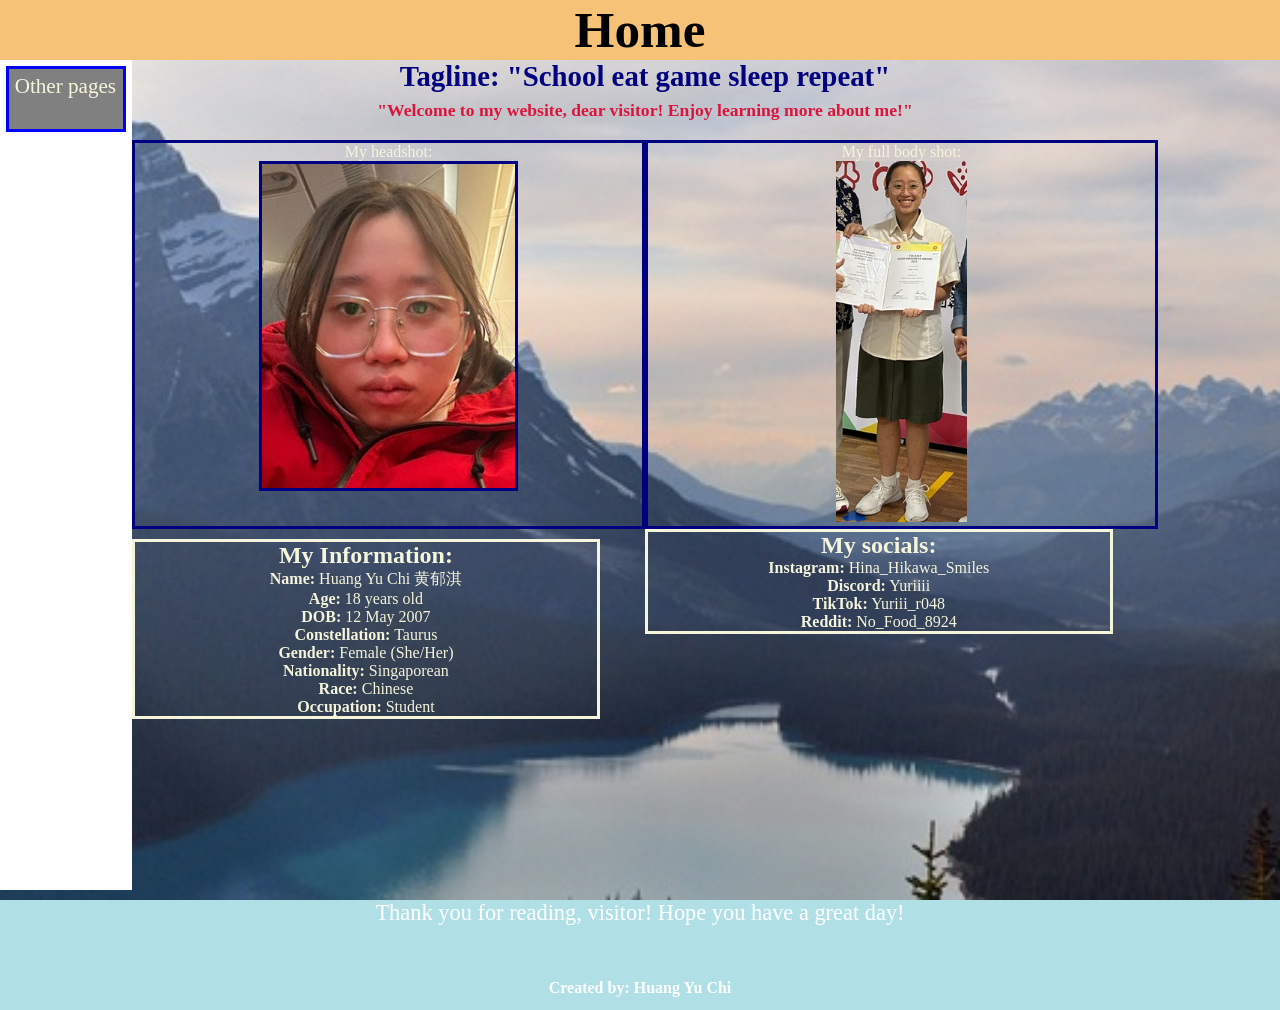
<file: WebdevA1/index.html>
<!Doctype html>
<html lang="en">
    <head>
        <meta charset="UTF-8">
        <meta name="viewport" content="width=device-width, initial-scale=1.0">
        <title>
            index.html
        </title>
        <link href="css/style.css" type="text/css" rel="stylesheet">
    </head>

    <body id="Bkgrdimg" class="flexcontainer">
        <header class="flexItem_title">
            <h1>
                Home
            </h1>
        </header>

        <div class="flexItem flexItem1 left_col">
            <!-- This part is connecting the index page to the other pages -->
            <nav class="flexItem1_2 NavBar_ht">
                <div class="drop_button">
                    Other pages
                </div>
                <ul class="dropdown_things">
                    <li>
                        <a href="aboutme.html">About me</a>
                    </li>
                    <li>
                        <a href="hobbies.html">Hobbies</a>
                    </li>
                    <li>
                        <a href="education.html">Education</a>
                    </li>
                </ul>
            </nav>
        </div>
       
        <main>
            <!-- This part is the tagline and welcome message to visitors -->
            <section class=" flexItem2">
                <h2 class="flexItem2_1">
                    Tagline: "School eat game sleep repeat"
                </h2>
                <h3 class="flexItem2_2">
                    "Welcome to my website, dear visitor! Enjoy learning more about me!"
                </h3>
            </section>

            <div class="right_col">
                <div class="flexItem3">
                         <!-- class="flexItem3_1 header" -->
                        <div class="flexItem3_1">
                            <header>
                                My headshot:
                            </header>
                        <img class="flexItem3_1" src="images/yuchi_headshot.jpeg" alt="Beautiful headshot" title="My beautiful headshot">
                        </div>
                        <div class="flexItem3_2">
                            <header>
                                My full body shot:
                            </header>
                            <img class="img5" src="images/sec4_yuchi.jpeg" alt="Yu Chi at sec 4" title="Yu Chi at sec 4">
                        </div>                   
                </div>
                
                <div class=" flexItem10">
                    <div class="flexItem10_1">
                        <section class=" flexItem4">
                            <h2>
                                My Information:
                            </h2>
                            <p>
                                <b>Name:</b> Huang Yu Chi 黄郁淇
                            </p>
                            <p>
                            <b>Age:</b> 18 years old
                            </p>
                            <p>
                                <b>DOB:</b> 12 May 2007
                            </p>
                            <p>
                                <b>Constellation:</b> Taurus
                            </p>
                            <p>
                                <b>Gender:</b> Female (She/Her)
                            </p>
                            <p>
                                <b>Nationality:</b> Singaporean
                            </p>
                            <p>
                                <b>Race: </b> Chinese
                            </p>
                            <p>
                                <b>Occupation:</b> Student
                            </p>
                        </section>
                    </div>
                    

                    <!-- This is to make the items to be at the next line
                    <div class="flex_NextLine"></div> -->
                    <div class="flexItem10_2">
                        <section class="flexItem5">
                            <h2>
                                My socials:
                            </h2>
                            <p>
                                <b>Instagram:</b> Hina_Hikawa_Smiles
                            </p>
                            <p>
                                <b>Discord:</b> Yuriiii
                            </p>
                            <p>
                                <b>TikTok:</b> Yuriii_r048
                            </p>
                            <p>
                                <b>Reddit:</b> No_Food_8924
                            </p>
                        </section>
                    </div>
                    
                </div>
            </div>
        </main>
        
        <footer class="flexItem flexItem6">
            <p class="flexItem6_1">
                Thank you for reading, visitor! Hope you have a great day!
            </p>
            <p class="flexItem6_2">
                <b>Created by: Huang Yu Chi</b>
            </p>
        </footer>
    </body>


</html>
</file>
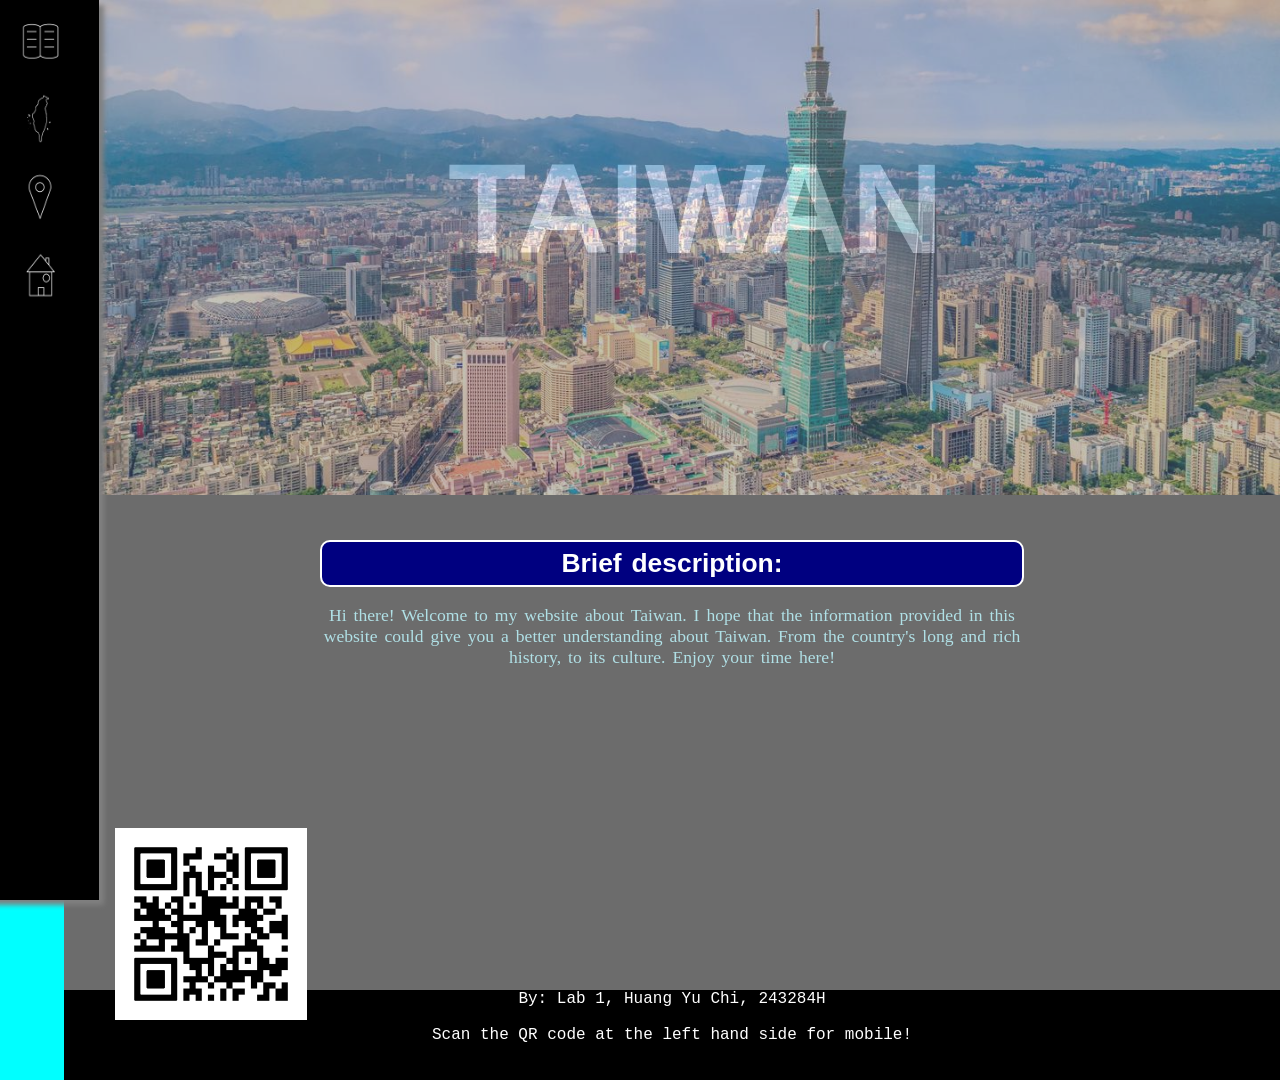
<file: webdevA2/index.html>
<!DOCTYPE html>
<html lang="en">
<head>
    <meta charset="UTF-8">
    <meta name="viewport" content="width=device-width, initial-scale=1.0">
    <title>More about Taiwan!</title>
    <script src="main.js" defer></script>
    <link href="style.css" type="text/css" rel="stylesheet" />
</head>

<body class="flexcontainer">
        <div class="left_col">
                <button id="hamIcon">Open Menu</button>
                <nav class="flexItem1">
                <!-- ul and li to make the (indented) bullet points -->
                    <ul>
                        <li><button id="page1btn" class="NavBar_flexItem">Taiwanese History</button></li>
                        <li><button id="page2btn" class="NavBar_flexItem">Taiwanese Culture</button></li>
                        <li><button id="page3btn" class="NavBar_flexItem">Taiwanese regions</button></li>
                        <li><button id="homePageBtn" class="NavBar_flexItem">Back to Homepage</button></li>
                    </ul>
                </nav>
            <div class="flexItem1_2">
                <img class="icon_pic1" src="images/hist_icon2.png">
                <img class="icon_pic2" src="images/culture_icon.png">
                <img class="icon_pic3" src="images/region_icon.png">
                <img class="icon_pic4" src="images/home_icon.png">
            </div>
        </div>
        
        <div class="right_col">
            <main id="pagecontainer">
            <section class="page flexItem_Page" id="page1">
                <header>
                    <h1 class="title">
                        HISTORY
                    </h1>
                </header>
                <div class="flex_PageHt flexItem_TopPics">
                    <img src="images/Taiwan-13.jpg" alt="Taiwan flag" title="Taiwan flag">
                </div>

                <div class="flexItem_PageMap">
                    <img class="PageMap" src="images/Timeline_TW.png" alt="Timeline" title="Timeline">
                    <button class="Timelinebutton" id="TimeBtn1">a</button>
                    <button class="Timelinebutton" id="TimeBtn2">a</button>
                    <button class="Timelinebutton" id="TimeBtn3">a</button>
                    <button class="Timelinebutton" id="TimeBtn4">a</button>
                    <button class="Timelinebutton" id="TimeBtn5">a</button>
                    <button class="Timelinebutton" id="TimeBtn6">a</button>
                </div>

                <div class="flexItem_PageTexts">
                    <div class="Timeline scollAnim" id="Timeline1">
                        <div class="Inner_left_col">
                            <section>
                                <h2 class="subheader">
                                    Taiwan: Beginning to 14th century
                                </h2>
                                <h3>
                                    The island Taiwan has been inhabited for 30000 years, with no known name. Thus was refered as terra incognita until the 16 century.
                                    Moreover, Taiwan's first recorded contact with China was in 239 AD, when the Chinese Emperor deployed 10000 man mission to Taiwan for 
                                    expedition. After the intial expedition, China sent another one in the yea 605 AD. This expedition manage to bring some aboriginal people from
                                    Taiwan. These people were taught Chinese back in  China. Another expedition occured to scour more information about Taiwan. When China was ruled
                                    by the Mongolians during the Yuan Dynasty, Taiwan Straits's P'eng-hu Islands were taken under China's control. Another recorded contact between
                                    Taiwan and China is by Ming dynasty's famous explorer, Zheng He, in 1430 AD. He managed to acquire some herbal medicines that were said to have 
                                    "miracle powers" by the aboriginal people. However, the Chinese settlements in Taiwan faced hostility from the aboriginal people that are native to the island. These natives have cruel practices
                                    like head hunting and would take these Chinese's heads. These practices were present to demonstrate a sign of manhood and the qualification to get married.
                                    Thus, the Chinese settlements in Taiwan were always on edge for any threats and were organised in a way to put security as top priotity. However, the Chinese
                                    settlements are barely able to keep in touch with one another since there was no laws or any governement body that was established on the island then. 
                                </h3>
                                    
                                <Aside>
                                <h2 class="subheader">
                                    Did you know?
                                </h2>
                                <h3>
                                    There are records dating back to 7th century that showed some Chinese fishermen and farmers would the P'eng-hu Islands and some even settled there. The 
                                    Peng'hu islands were closely associated with Taiwan around this time. Hence, those who settled in Peng'hu islands would be part of the Chinese settlements
                                    on the Island of Taiwan. Unfortunately, Chinese and Japanese pirates would also operate on the Taiwanese island, and in some records, the Japanese
                                    eventually also have some settlements in Taiwan.
                                </h3>
                                </Aside >
                            </section>
                            
                            <section>
                                <h2 class="subheader">
                                    Taiwan: During the Golden Age of Discovery (14th - 17th century)
                                </h2>
                                <h3>
                                    Due to the beautiful landscape of Taiwan that sailers could view from the sea. Hence in 1544, a passing Portuguese ship that sailed through the Taiwan strait named
                                    the island "Ilha Formosa", which means beautiful island. The West continued to use this term even after World War II, though they sometimes used the term "Taiwan".
                                    Moreover, the Portuguese had also named the P'eng-hu Islands "Pescadores", which meant fishermen, because most of the population there frequently fishes. However, 
                                    the Portuguese did not claim the island then, and thus, the Dutch managed to take control of Taiwan in 1622, when they landed on the P'eng-hu Islands. In the following
                                    year, the Dutch were given a trading post in Taiwan and other privileges by a Chinese official as a trade for them to leave the P'enghu Islands. After 4 
                                    years without any Western forces ruling the island, in 1426, the Spanish forces took control of Ji-Lung, also known as Jilong or Keelung located at the northern part of the island, 
                                    and continued to expand from there shortly after the Japanese settlers' departure from the island. 
                                </h3>
                                <h3>
                                    The Dutch East India Company found a small colony in Taiwan's Southwest Coast (present day Tainan) in 1624. The Dutch named this place Taijowan, and the name eventually evolved into 
                                    the Mandarin term for the island as a whole, Taiwan. Several years gone by, and they had established another base in the northern part of Taiwan, at Tamsui. The things that the Dutch 
                                    traded are mainly sugar, rice, pepper, silk and satin, porcelain, nutmeg, and cinnamon. They found great success financially from this operation in Taiwan, and would remain on the island
                                    for a much longer time but for Koxinga, a military leader that the Chinese population known him as Zheng Chenggong.
                                </h3>
                                <Aside>
                                    <h2 class="subheader">
                                        Did you know?
                                    </h2>
                                    <h3>
                                        The Spanish forces aimed to challenge the Dutch in terms of trading to attract Chinese traders. Hence, during the Spanish's control over Ji-Lung, they did not only establish
                                        a trading base, but they also built settlements, including forts at Keelung and Tamsui. By attracting more Chinese traders, they could challenge the Dutch's dominance and growing
                                        influence in the region. However, the Spanish failed to become the significant trading port it aimed to be and eventually fell to the Dutch in 1642.
                                    </h3>
                                </Aside>
                                <h3>
                                    After the expulsion of the Spanish by the Dutch in 1642, they proceeded to put an end to a rebellion by the Chinese inhabitants. Moreover, with the help they received from the aboriginal population,
                                    the Dutch managed to establish control over the whole island. This means that Taiwan had officially became a Dutch colony and governed by the Dutch East India Company. The Company expanded their operations,
                                    that included digging wells, conducting land surveys, and creating the basis for expanding trades to China and the rest of East Asia. Moreover, it brought in more modern farming techniques and taught the use
                                    of oxen to till the fields. To further strengthen its ties to the aboriginal people, the Company representatives developed a writeen langguage for communication, which eventually cause a lot 
                                    of the aboriginal population to convert to Christianity.
                                </h3>
                                <h3>
                                    Under the Dutch's control, the aboriginal population massively outnumbered the Chinese population. Even though the Dutch encouraged Chinese immigration, the Chinese were skeptical and unloyal to the Dutch. Moreover,
                                    Ming-dynasty China was being threatened by the Manchu (inhabitants of Manchuria) then. Later on in 1644m they took over Beijing and formed the Qing (Manchu) dynasty. However, the resistance against the Manchu forced continued
                                    in Southeastern China, under the command of the pirate leader Zheng Zhilong, by the remnant Ming naval forces. But not long after, Zheng became loyal to the Qing, completely different from his son's alignment.  
                                </h3>
                                <h3>
                                    Zheng's son, Zheng Chenggong (Koxinga), who was born to a Japanese mother in Japan. He launched a prolonged campaign of resistance against the Manchu from bases along the Fujian coast of China, but it failed by 1661. This caused 
                                    him to focus on Taiwan. He took a huge number of Chinese to Taiwan, who are mostly from his army. Later that year, Zheng then launched an attack on the Dutch stronghold in Zeelandia (near present-day Tainan) and surrounded it with his men, forcing the 
                                    Dutch to surrender in 1662 and were evacuated, effectively ending the Dutch's control over Taiwan. This is also the first time where a "liberation" of a Western colony was recorded. This successful attack was only possible due to disease, hunger and
                                    a worsening military situation being rampent on the island.
                                </h3>
                                <h3>
                                    Koxinga's victory is short lived. He changed the name of Taijowan to Anping before dying of malaria. The Kingdom of Dongning, a state he had established, lasted 21 years. However, when the Qing forces attacked in 1683, Koxinga's teenage grandson
                                    quickly surrendered and the island became part of the Chinese empire.
                                </h3>
                            </section>
                        </div>
                    </div>

                    <section class="Timeline scollAnim" id="Timeline2">
                        <div class="Inner_left_col">
                            <h2 class="subheader">
                                Taiwan under the Chinese Empire 1683 - 1895
                            </h2>
                             <h3>
                                After the Qing empire took control of Taiwan, they didn't really know what to do with it. Since the people who had been fighting against them (like Koxinga and his group) were no longer a problem, some officials wanted to just give up the island.
                                But in the end, the emperor decided to keep Taiwan. At first, people from China weren't allowed to immigrate to Taiwan. But since life was very hard in Fujian, a nearby part of China, thus, many poor people moved to Taiwan in hopes for a better life.
                                In the 1700s, more and more Chinese towns started growing in Taiwan—places like Chiayi, Hsinchu, and Taipei. People also built many important temples. But the government was very unfair and corrupted, so Taiwan often had no proper law and order. 
                                This made many people became bandits (like robbers), and different groups fought each other and the island's native Austronesian people over land and water. By 1811, more than two million people lived in Taiwan. Many Chinese men married indigenous women, 
                                and that helped mix the communities. In fact, scientists later found out that about 3 out of every 4 Taiwanese people have some Austronesian roots in their blood. In the second half of the 1800s, countries like Japan and some Western nations became 
                                interested in Taiwan because of its location and resources. In 1859, Christian missionaries came to Taiwan again for the first time since the Dutch were there. Then in 1871, after a ship crashed near today's Kenting National Park, Japan briefly invaded. 
                                After that, places like Keelung, Danshui, Anping, and Kaohsiung became “treaty ports.” This meant people from countries like Britain, Russia, and Japan could trade there and were protected from local laws. Later on, during a war between China and 
                                France over Vietnam (in 1884 to 1885), the French soldiers took over parts of Taiwan. This made the Chinese emperor realize Taiwan was important. He ordered the building of forts and a railway, and finally, Taiwan was made a province of its own, 
                                instead of just being a part of Fujian.
                            </h3>
                        </div>
                    </section>

                    <section class="Timeline scollAnim" id="Timeline3">
                        <div class="Inner_left_col">
                            <h2 class="subheader">
                                Taiwan under the Japanese rule 1895 - 1945
                            </h2>
                            <h3>
                                In 1894, a war broke out between China and Japan. Although Taiwan was out of the picture at first, but when China lost, they had to give Taiwan and the nearby Penghu islands to Japan. Some people in Taiwan didn't want to be ruled by Japan, so they resisted.
                                The Japanese army took six months to stop them, and many soldiers died—mostly from sickness like malaria and cholera, not from fighting. Because of this, Japan worked hard to improve public health in Taiwan. They also reduced opium use, built better roads, 
                                and expanded the train system. One famous railway to Alishan was built during this time. However, Japan also took Taiwan's natural resources like coal and special trees that made camphor, which made many Taiwanese angry. The indigenous people worse treatments. 
                                The Japanese took their land and guns, and forced them to work on projects. In 1930, a tribal leader named Mona Rudao led a rebellion. His fighters attacked a school and Japanese soldiers. When they knew they couldn't win, many of them chose to die rather 
                                than giving up. This story was turned into a movie called Warriors of the Rainbow: Seediq Bale. During World War II, Japan used Taiwan as a base to attack other parts of Asia. They also held many prisoners from other countries in camps on the island, 
                                and sadly, many died from hunger and overworking. Over 200,000 Taiwanese were forced to join Japan's military. One of them was the older brother of Lee Teng-hui, who later became Taiwan's president. When the war ended, Japan had to give up all its colonies,
                                including Taiwan. But even today, you can still feel Japan's influence in Taiwan. Many old buildings from that time are still standing, and Taiwanese people still enjoy Japanese food, fashion, and culture. Although Taiwan's economy was badly damaged during 
                                the war and thousands of people died from air raids, many Taiwanese were still hopeful about what their future could be like after the war ended.
                            </h3>
                        </div>
                    </section>

                    <section class="Timeline" id="Timeline4">
                        <div>
                            <h2 class="subheader scollAnim">
                                Taiwan post-World War II 1945 - 1975
                            </h2>
                            <h3>
                                After Japan left Taiwan at the end of World War II, the island became part of the Republic of China (ROC). The ROC was a government that started in China in 1911 when the last emperor was removed by a man named Sun Yat-sen. 
                                By this time, the leader of the ROC was Chiang Kai-shek, who also led a group called the KMT (the Chinese Nationalist Party). Sadly, the person Chiang put in charge of Taiwan didn't do a good job. The economy was badly ran, and the government was corrupted.
                                By 1947, many people in Taiwan were upset. One day in Taipei, a group of government agents beat a woman who was selling cigarettes without a license. A crowd tried to help her, and that sparked a big protest. It soon turned into a major rebellion.
                                The governor of Taiwan pretended to talk things out, but instead waited for backup soldiers. When they came, thousands of people were killed—even some who were innocent. This tragedy is called the 2-28 Incident because it happened on February 28. At the same time in China,
                                Chiang and the KMT were losing a war against the Communists, led by Mao Zedong. In 1949, Chiang and many of his followers—about 1.5 million people—moved to Taiwan, bringing gold, art, and important treasures with them. They set up a new government in Taipei 
                                and said they were still the real government of all of China. But no one was allowed to speak out against them. For many years, people who disagreed were jailed or even killed. To avoid repeating their mistakes from mainland China, the new leaders in Taiwan
                                started land reform to help poor farmers. This plan worked really well. Farmers had more control over their land, and former landowners used the money they got to build factories. Taiwan's biggest export used to be sugar, but over time, making things 
                                in factories became more important. As Taiwan grew richer, life got better. People started buying things like rice cookers and refrigerators. From 1950 to 1970, the population almost doubled, reaching 14.6 million. Bicycles and ox carts disappeared from
                                the roads and were replaced by motorcycles and cars.
                            </h3>
                        </div>
                    </section>

                    <section class="Timeline scollAnim" id="Timeline5">
                        <div>
                            <h2 class="subheader">
                                Taiwan's status since 1975
                            </h2>
                            <h3>
                                A few years after  Chiang Kai-shek's death in 1975, in 1978, his son Chiang Ching-kuo became the next president. Around that same time, the United States, a global superpower then, stopped officially establishing relations to Taiwan band turned its attention to China instead. 
                                Even though this was tough for Taiwan, Chiang Ching-kuo started to make the government more fair. Before this, the ruling party (called the KMT) had all the power. But during the 1980s, they began allowing more freedom. They ended martial law (which meant strict military-style rules),
                                and people were finally allowed to start new political parties. Today, Taiwan has over 200 political parties, though only three are big enough to be in parliament. The news media also became more open and free to speak the truth. People were allowed to travel abroad,
                                and trips to places like China became popular. When Chiang Ching-kuo died in 1988, his vice president, Lee Teng-hui, became president. He was the first president who was actually born in Taiwan. He had studied farming and economics in Japan and the U.S. and believed 
                                in making Taiwan a true democracy. Lee made big changes. He retired old lawmakers who had been chosen back in 1948 on the mainland and hadn't even seen their home districts since the Communists took over China. Now, Taiwan's leaders and newspapers started to reflect
                                what the people really thought. In 1996, Lee became the first president of Taiwan to be chosen through a real public election. Then in 2000, a different political party, called the Democratic Progressive Party (DPP), won the presidency for the first time. 
                                In 2008, the presidency changed hands again, this time going back to the KMT—showing that Taiwan had truly become a working democracy where leaders could change peacefully.
                            </h3>
                        </div>
                    </section>

                    <section class="Timeline scollAnim" id="Timeline6">
                        <div>
                            <h2 class="subheader">
                                Present day Taiwan
                            </h2>
                            <h3>
                                In 2016 the DPP won both the presidential and parliamentary elections. DPP President Tsai Ing-wen (the first female leader in Asia who isn't the daughter, sister, or wife of a previous leader) won re-election in 2020. A fortnight into 2024 the DPP retained the presidency,
                                former Vice President William Lai defeating two strong opposition candidates to claim victory. The DPP, however, failed to secure a parliamentary majority and it's uncertain if the KMT will try to obstruct DPP policies, as they often did between 2000 and 2008. 
                                Taiwan enjoyed an economic boom from the 1980s until the Asian Financial Crisis of 1997, powered by high-tech products such as computer peripherals. Since then growth has been slower, but Taiwan has made progress on other fronts, introducing a much-admired 
                                National Health Insurance system and social welfare programs for the disabled, the elderly, and indigenous people. In addition to its tricky relationship with China, in the 2020s Taiwan faces challenges that include a rapidly ageing population
                                and shortages of land, labour, and water.
                            </h3>
                        </div>
                    </section>
                </div>
            </section>
            <section class="page flexItem_Page" id="page2">
                <header>
                    <h1 class="title">
                        CULTURE
                    </h1>
                </header>
                <div class="flex_PageHt flexItem_TopPics">
                    <img src="images/Taiwan-12.jpg" alt="Mazu's birthday" title="Mazu's birthday">
                </div>

                <!-- This is for the culture buttons in this page -->
                <nav class="flexItem_PageButtons">
                    <ul>
                        <li>
                            <button class="buttonSpace flexItem_IndividualPageButtons" id="cultureBtn1">
                                <img class="flexItem_IndividualPicture" src="images/family_TW.jpg">
                                <div class="flexItem_IndividualText">
                                    <h3>
                                        Family
                                    </h3>
                                </div>
                            </button>
                        </li>
                        <li>
                            <button class="buttonSpace flexItem_IndividualPageButtons" id="cultureBtn2">
                                <img class="flexItem_IndividualPicture" src="images/Ancestry.png">
                                <div class="flexItem_IndividualText">
                                    <h3>
                                        Ancestry
                                    </h3>
                                </div>
                            </button>
                        </li>
                        <li>
                            <button class="buttonSpace flexItem_IndividualPageButtons" id="cultureBtn3">
                                <img class="flexItem_IndividualPicture" src="images/MartialArts.jpg">
                                <div class="flexItem_IndividualText">
                                    <h3>
                                        Martial Arts
                                    </h3>
                                </div>
                            </button>
                        </li>
                        <li>
                            <button class="buttonSpace flexItem_IndividualPageButtons" id="cultureBtn4">
                                <img class="flexItem_IndividualPicture" src="images/Qixi.jpg">
                                <div class="flexItem_IndividualText">
                                    <h3>
                                        Qixi Coming-of-Age Ceremony
                                    </h3>
                                </div>
                            </button>
                        </li>
                        <li>
                            <button class="buttonSpace flexItem_IndividualPageButtons" id="cultureBtn5">
                                <img class="flexItem_IndividualPicture" src="images/Kailong.jpg">
                                <div class="flexItem_IndividualText">
                                    <h3>
                                        Kailong Temple's ritual
                                    </h3>
                                </div>
                            </button>
                        </li>
                        <li>
                            <button class="buttonSpace flexItem_IndividualPageButtons" id="cultureBtn6">
                                <img class="flexItem_IndividualPicture" src="images/Mazu.jpg">
                                <div class="flexItem_IndividualText">
                                    <h3>
                                        Mazu's birthday
                                    </h3>
                                </div>
                            </button>
                        </li>
                        <li>
                            <button class="buttonSpace flexItem_IndividualPageButtons" id="cultureBtn7">
                                <img class="flexItem_IndividualPicture" src="images/TempleEvents.jpg">
                                <div class="flexItem_IndividualText">
                                    <h3>
                                        General Temple Events
                                    </h3>
                                </div>
                            </button>
                        </li>
                        <li>
                            <button class="buttonSpace flexItem_IndividualPageButtons" id="cultureBtn8">
                                <img class="flexItem_IndividualPicture" src="images/Calligraphy.jpg">
                                <div class="flexItem_IndividualText">
                                    <h3>
                                        Calligraphy
                                    </h3>
                                </div>
                            </button>
                        </li>
                        <li>
                            <button class="buttonSpace flexItem_IndividualPageButtons" id="cultureBtn9">
                                <img class="flexItem_IndividualPicture" src="images/ReligiousArts.jpg">
                                <div class="flexItem_IndividualText">
                                    <h3>
                                        Religious Art
                                    </h3>
                                </div>
                            </button>
                        </li>
                        <li>
                            <button class="buttonSpace flexItem_IndividualPageButtons" id="cultureBtn10">
                                <img class="flexItem_IndividualPicture" src="images/IndigeniousArt.jpg">
                                <div class="flexItem_IndividualText">
                                    <h3>
                                        Indigenous Arts
                                    </h3>
                                </div>
                            </button>
                        </li>
                        <li>
                            <button class="buttonSpace flexItem_IndividualPageButtons" id="cultureBtn11">
                                <img class="flexItem_IndividualPicture" src="images/PerformingArts.jpg">
                                <div class="flexItem_IndividualText">
                                    <h3>
                                        Performing Arts
                                    </h3>
                                </div>
                            </button>
                        </li>
                        <li>
                            <button class="buttonSpace flexItem_IndividualPageButtons" id="cultureBtn12">
                                <img class="flexItem_IndividualPicture" src="images/GlovePuppetry.jpg">
                                <div class="flexItem_IndividualText">
                                    <h3>
                                        Glove Puppetry
                                    </h3>
                                </div>
                            </button>
                        </li>
                        <li>
                            <button class="buttonSpace flexItem_IndividualPageButtons" id="cultureBtn13">
                                <img class="flexItem_IndividualPicture" src="images/Dance.jpg">
                                <div class="flexItem_IndividualText">
                                    <h3>
                                        Dance 
                                    </h3>
                                </div>
                            </button>
                        </li>
                        <li>
                            <button class="buttonSpace flexItem_IndividualPageButtons" id="cultureBtn14">
                                <img class="flexItem_IndividualPicture" src="images/Music.jpg">
                                <div class="flexItem_IndividualText">
                                    <h3>
                                        Music
                                    </h3>
                                </div>
                            </button>
                        </li>
                        <li>
                            <button class="buttonSpace flexItem_IndividualPageButtons" id="cultureBtn15">
                                <img class="flexItem_IndividualPicture" src="images/TaiwaneseOpera.jpg">
                                <div class="flexItem_IndividualText">
                                    <h3>
                                        Taiwanese Opera
                                    </h3>
                                </div>
                            </button>
                        </li>
                        <li>
                            <button class="buttonSpace flexItem_IndividualPageButtons" id="cultureBtn16">
                                <img class="flexItem_IndividualPicture" src="images/StreetArt.jpg">
                                <div class="flexItem_IndividualText">
                                    <h3>
                                        Street Art
                                    </h3>
                                </div>
                            </button>
                        </li>
                    </ul>
                </nav>

                <div class="flexItem_PageTexts ">
                    <h2 class="subheader scollAnim">
                        Brief summary:
                    </h2>
                    <h3 class="scollAnim">
                        Taiwanese culture is a fusion of Chinese, Austronesian, Japanese, and Western influences together. Because there was no Communist rule over Taiwan ever in history, there was no Communist oppression experienced by the country. Hence, travellers and locals could
                        continue to see traditional religious practices and ancient customs that had been wiped out from the mainland here in Taiwan. This is also why sometimes Taiwan is said to be more Chinese than China while simultaneously being much more than Chinese.  
                    </h3>

                    <div class="culture scollAnim" id="culture1">
                        <div class="Inner_left_col">
                            <h2 class="subheader">
                                Family
                            </h2>
                            <h3>
                                Members of the family are very close to one another, and many Taiwanese people still chose to live close to their parent's house or just be under the same roof as them. Traditionally, the oldest son and his wife would living together with his parents.
                                However, this tradition is getting less common not only because of fewer marriages and increasing number of child-free marriages. Some women would also object the idea of living together with in-laws after marriage due to potential ideology and routine clashes
                                which could strain the relationship. Moreover, modern career paths makes it harder for young people to stay closer to their hometown. However, some newlyweds would feel the pressure living in the city area due to low pay and high cost of housing and living.
                                On the other hand, in rural areas of the country, it's more common to find 3 generations living under 1 roof. No matter the cost of the housing, many parents would give a chunk of their fortune to their children to help them pay for their house and some 
                                parents would even fully pay for their children's education in university as well!
                            </h3>
                        </div>
                        <div class="Inner_right_col">
                            <aside>
                                <h2 class="subheader">
                                    Did you know?
                                </h2>
                                <h3>
                                    There is a form of hierarchy within the family, even between siblings! Younger siblings are to respect the opinions of their older brothers and sisters. This idea is also present in between twins, with the one born moments earlier to be considered the 'elder one'.
                                    Moreover, there are 8 different terms to address their cousins, depending on their age, gender and on which side of the family they are from.
                                </h3>
                            </aside>
                        </div>
                    </div>
                    
                    <div class="culture scollAnim" id="culture2">
                        <div class="Inner_left_col">
                            <h2 class="subheader">
                                Ancestry
                            </h2>
                            <h3>
                                Taiwanese people takes respecting their ancestors very seriously, with the idea of sincerity towards respecting their ancestors linking with the amount of offerings of food made and joss paper burnt. Ancestor worship overpowers their religions (Buddhism, Taoism etc.). But it's 
                                said that Christianity's oppoisition to ancestor worship is a major reason why the religion is not very popular in Taiwan. The main reason for ancestor worship is wishing for those who had passed with the means of having a happy existence in the afterlife. Ancestors are both loved 
                                and feared by the Taiwanese. If they are neglected by their descendants, they would visit and harm them. Moreover, some Taiwanese people have Ancestor altars in their homes, usually in the living room (or upstairs) to have their ancestors watch over their household and receive their
                                ancestor's direct blessings.
                            </h3>
                        </div>
                        <div class="Inner_right_col">
                            <aside>
                                <h2 class="subheader">
                                    Did you know?
                                </h2>
                                <h3>
                                    Many festivals are planned according to the traditional lunar calender that was invented and used in China at least 3000 years ago. Depending on the calender, religious people would check both the point in the solar year and phases of the moon to know when they should burn
                                    joss paper and avoid meat.
                                </h3>
                            </aside>
                        </div>
                    </div>
                    
                    <div class="culture scollAnim" id="culture3">
                        <div class="Inner_left_col">
                            <h2 class="subheader">
                                Martial Arts
                            </h2>
                            <h3>
                                Martial arts are part and parcel in many Taiwanese events. Neimen, a small town in Kaohsiung's hinterland, is now a famous spot for large-scale martial arts performance during the annual Song Jiang Battle Array. The festival, held during the spring of every year, around the time of
                                Guanyin's birthday, aims to celebrate the tradition of temple-affiliated militias. The tradition's presence has been stronger than ever in Neimen since the late 17th century. This is because Neimen was established really close to indigenous tribes which post serious threats to Chinese
                                people then, by raiding the villages. Hence, military skills passed down from generations were honed and adapted to become more useful. Battle-array members are expected to possess core values like physical strength, loyalty, and mutual support. Even if they are engaged in ritualised
                                dueling or drilling, you can see the amazing coordination, speed and skills.
                            </h3>
                        </div>
                    </div>
                    
                    <div class="culture scollAnim" id="culture4">
                        <div class="Inner_left_col">
                            <h2 class="subheader">
                                Qixi Coming-of-Age Ceremony
                            </h2>
                            <h3>
                                The Qixi Coming-of-Age Ceremony is an event celebrated in Tainan on the 7th day of the 7th lunar month each year since the 18th century. The origin story of this event happened back when Taiwan was part of the Qing Empire, where families would celebrate when their turned 16 years old. 
                                This is because he would be fully paid at his workplace, instead of the half pay when he's 15 or younger.
                            </h3>
                        </div>
                    </div>
                    
                    <div class="culture scollAnim" id="culture5">
                        <div class="Inner_left_col">
                            <h2 class="subheader">
                                Kailong Temple's ritual
                            </h2>
                            <h3>
                                There is also a ritual situated at the Kailong Temple, where boys and girls who have just turned 16 years old to crawl under an altar whilst dressed in special outfit, footwear and hats. Moreover, their parents need to make offerings of chicken, duck and red rice cake. After both parent
                                and child's (or childrens') participation, they can horseback to the city's beautiful Confucius Temple to offer incense to China's greatest philosopher. 
                            </h3>
                        </div>
                    </div>
                    
                    <div class="culture scollAnim" id="culture6">
                        <div class="Inner_left_col">
                            <h2 class="subheader">
                                Mazu's birthday
                            </h2>
                            <h3>
                                They main event of Mazu's birthday is the 350 kilometer trek from Dajia, Taichung county, to Xingang, Chiayi county, and back again. Dajia's main Mazu icon would be carried by men in the entire distance, whilst crowds of religious participants would follow their footsteps. Believers does this
                                long walk in hopes to gain Mazu's blessings by either touching her palanquin or lying prostrate on the road ahead of the procession so the icon is carried over their bodies.
                            </h3>
                        </div>
                        <div class="Inner_right_col">
                            <aside>
                                <h2 class="subheader">
                                    Did you know?
                                </h2>
                                <h3>
                                    The 23rd day of the 3rd month on the lunar calender is Mazu's birthday and this day is celebrated in every part of Taiwan. Temples with Mazu as the principal deity would become hives of good-natured activity. However, the most amazing showcase of faith and religion happens a few weeks earlier,
                                    during the 9 days 8 nights at Taichung International Mazu Sightseeing and Culture Festival. The mass pilgramage has slowly evolved into a multifaceted religious and cultural showcase.
                                </h3>
                            </aside>
                        </div>
                    </div>
                    
                    <div class="culture scollAnim" id="culture7">
                        <div class="Inner_left_col">
                            <h2 class="subheader">
                                General temple events
                            </h2>
                            <h3>
                                In some important and grand temple-related events (like during Chinese New Year), there will be temple parades. These devotees would often block the roads though, causing roads to be extra crowded with devotees on top of the huge number of cars pedestrians. A typical inspection parade would start and 
                                end at a temple, and its main event is the transportation of an effigy in a palanquin. This may be a wooden sedan chair or, in recent years, an ornate wheeled buggy with flashing LEDs and loudspeakers attached to it. The god is carried whilst being the followers would carry banners and placards or even play
                                gongs, pipes and huge drums. This makes the whole even very loud and active. As the deity inspects his earthly domain, there would be many stops made to bless businesses or households. At each stop. strings of firecrackers will be detonated and joss papers will be burned while the fireworks are launched to
                                the sky. Once those rites are done, the parade will continue on.  
                            </h3>
                        </div>
                        <div class="Inner_right_col">
                            <aside>
                                <h2 class="subheader">
                                    Did you know?
                                </h2>
                                <h3>
                                    The most attention-grabbing participants are called "Zhentou". These performace troupes would put on a beautiful and colorful attire, and walk on stilts while performing acrobatics. The experts of this field are known as "Bajiajiang" (Eight Generals). These 8 members represent the four "infernal generals"
                                    alongside the 4 seasonal gods. The menancing presence they display when swaggering along the streets is heightened by the ritual weapons they possess. Each and every single part of their appearance is decreed by tradition, and their clothing and makeup makes a good and memorable photo. In recent years, the 
                                    "Bajiajiang" are young men and there is also 1 all-female "Bajiajiang" troupe that makes regular appearance to show flexibility within popular regions in Taiwan.
                                </h3>
                            </aside>
                        </div>
                    </div>
                    
                    <div class="culture scollAnim" id="culture8">
                        <div class="Inner_left_col">
                            <h2 class="subheader">
                                Calligraphy
                            </h2>
                            <h3>
                                Taiwanese calligraphy reflects a rich blend of influences. Originally shaped by Chinese traditions and Qing dynasty calligraphers who migrated to Taiwan, it later absorbed Japanese and Western elements during the Japanese colonial period (1895 to 1945). The launch of the Taiwan Fine Art Exhibition in 1927, 
                                encouraged the fusion of Japanese and Western painting techniques, especially in ink art. Since the 1980s, Taiwanese calligraphy has continued to evolve, drawing from Japanese, Korean, and Western postmodern art. Contemporary artists now blend traditional calligraphic spirit with personal creativity, 
                                experimenting with vibrant colors, abstract styles, and three-dimensional forms. In 2021, Taiwan opened its first public calligraphy-themed art center, the Hengshan Calligraphy Art Center (HCAC), to preserve and promote both traditional and modern Taiwanese calligraphy.
                            </h3>
                        </div>
                    </div>
                    
                    <div class="culture scollAnim" id="culture9">
                        <div class="Inner_left_col">
                            <h2 class="subheader">
                                Religious Art
                            </h2>
                            <h3>
                                Taiwan's temples contains many unique artworks that represents the height of art for its time. A huge chunk of fortune in traditional Taiwanese society went into buying and decorating both temples and tombs. Visitor and locals can also see the often amazing wood carvings and painting of gods and depiction of Guan Yu
                                at the doors of Buddist and Taoist temples. Due to years of exposure of smoke from the incense and burning joss paper, these temples often have to undergo expensive restoration work. Moreover, religious architexture were also adapted to modern materials with concrete and have replace wood for structural components
                                in typhoon prone areas.
                            </h3>
                        </div>
                        <div class="Inner_right_col">
                            <aside>
                                <h2 class="subheader">
                                    Did you know?
                                </h2>
                                <h3>
                                    A huge number of Taiwan's traditional tombs are carved from stone with generations of artisans from the stone crafting villages in Huian County, Fujian, travelling to taiwan to construct both tombs and temples. Most notably, Chiang Hsin was the most renowned amongst these artisans. Moreover, the wealthy Yeh
                                    family of Peng'hu have been temple architects and carpenters since the 1600s.
                                </h3>
                            </aside>
                        </div>
                    </div>
                    
                    <div class="culture scollAnim" id="culture10">
                        <div class="Inner_left_col">
                            <h2 class="subheader">
                                Indigenous Arts
                            </h2>
                            <h3>
                                Taiwan's indigenous art is expressed through weaving, pottery, wood carving, and music, each reflecting the unique traditions of various tribes. Museums like the Lan Yang Museum and Taitung Taiwan History Pre-Cultural Museum showcase these cultural expressions. Firstly, Wood Carving gained prominence in the 1990s, 
                                especially among the Paiwan, Tao (in Lanyu), and Kavalan tribes. The Paiwan tribe is renowned for intricate carvings on household and ceremonial items, while the Tao tribe is noted for the iconic "Lanyu Wooden Boat." Secondly, Weaving, using bamboo or vine, was essential for making baskets for storage and transport, 
                                especially suited for Taiwan's humid climate. Thirdly, Pottery, such as the Paiwan "Reretan" kettle, was used in daily life and rituals. Though the pottery-making tradition has declined, it was once a rich part of Paiwan culture. Fourthly, Music plays a central role in indigenous life, using traditional instruments 
                                like the mouth organ, nose flute, and wooden clapper, often performed with bamboo rhythms. Despite challenges like a shrinking number of artists and cultural successors, Taiwan's indigenous art remains a vital and vibrant part of the island's diverse heritage.
                            </h3>
                        </div>
                    </div>
                    
                    <div class="culture scollAnim" id="culture11">
                        <div class="Inner_left_col">
                            <h2 class="subheader">
                                Performing Arts
                            </h2>
                            <aside>
                                <h2 class="subheader">
                                    Did you know?
                                </h2>
                                <h3>
                                    The National Kaohsiung Center for the Arts is the largest performing arts center in the world. Later on in 2021, the more popular music oriented Kaohsiung Music Center opened its doors.
                                </h3>
                            </aside>
                        </div>
                    </div>
                    
                    <div class="culture scollAnim" id="culture12">
                        <div class="Inner_left_col">
                            <h2 class="subheader">
                                Glove Puppetry
                            </h2>
                            <h3>
                                The roots of Glove puppetry in Taiwan could be traced back to 17th century, when the Chinese immigrants brought the craft over. Since then, it established itself in a distinct contemporary style unique to Taiwan. Most notably, Pili International Multimedia, is known for its puppet show, Pili. Their contemporary Taiwanese
                                puppets from 1993 onwards, are bigger sized and more lifelike than the previous ones. These puppets are designed to look more human and realistic. One of the more well known character in this Pili franchise is Su Huan-Jen, who is crafted from heavy cloth, real hair and glass eyeballs. Due to the ridiculous amount of 
                                details that placed on each puppet, they even have a big loyal fanbase in the country. There is also a shift from 6 stereotypical role depictions within the glove puppetry (Sheng, Dan, Jing, Mo, Chou, Za), to a more thoughtful and developed and a variety of different personas beyond just these archetypes. Pili puppetry 
                                had also dived into usage of Animation with 3D puppetry, where some animations were involved alongside some puppets which are similar to stop motion techniques in filmaking. Moreover, the puppeteers had also started to use 2 hands to control the puppets during performance instead of just 1 hand. Thus, propelling 
                                glove puppetry to greater heights.
                            </h3>
                        </div>
                    </div>
                    
                    <div class="culture scollAnim" id="culture13">
                        <div class="Inner_left_col">
                            <h2 class="subheader">
                                Dance
                            </h2>
                            <h3>
                                Taiwan, located at a key maritime crossroads in the Indo-Pacific, has a long history of human activity dating back to the Paleolithic Changbin culture. Its history includes the Dutch Formosa era, the Kingdom of Tungning, Japanese rule, and the modern period beginning in 1949 with the Nationalist government's arrival. 
                                Dance in Taiwan—deeply tied to the human body as a form of expression—has evolved alongside the island's diverse ethnic groups and has been shaped by its geography and historical changes, reflecting shifts in politics, economy, society, and culture.
                            </h3>
                        </div>
                    </div>
                    
                    <div class="culture scollAnim" id="culture14">
                        <div class="Inner_left_col">
                            <h2 class="subheader">
                                Music
                            </h2>
                            <h3>
                                Taiwan's music reflects its rich cultural diversity and historical changes. Influenced by Chinese folk traditions, indigenous tribal art, and Western classical and pop music, Taiwan has developed a unique and mixed musical style. It is also a major center for Mandopop (also known as Mandarin pop music).
                            </h3>
                        </div>
                    </div>
                    
                    <div class="culture scollAnim" id="culture15">
                        <div class="Inner_left_col">
                            <h2 class="subheader">
                                Taiwanese Opera
                            </h2>
                            <h3>
                                Taiwanese opera, also known as Ke-Tse or Hokkien opera, is a traditional drama form that originated in Taiwan. Performed in Taiwanese Hokkien, it blends literary and colloquial styles and draws from southern Fujian folk tales and Chinese legends. Over time, modern stories set in Taiwan have been added. Influenced by Taiwan's
                                political history, it reflects the island's cultural identity and has spread to other Hokkien-speaking regions like Singapore, Malaysia, and Fujian, China.
                            </h3>
                        </div>
                    </div>
                    
                    <div class="culture scollAnim" id="culture16">
                        <div class="Inner_left_col">                  
                            <h2 class="subheader">
                                Street Art
                            </h2>
                            <h3>
                                Street art has been present in Taiwan since the 1990s, with popular locations including Taipei's Ximending, Treasure Hill, and American Street. Villages like Rainbow Village and Ruan Chiao have transformed into art spaces, with elderly residents painting murals to attract youth and tourists. Moreover, study conducted in 2008 have 
                                found that most Taiwanese graffiti artists come from middle-class backgrounds and are motivated by self-expression and identity rather than social or political protest. Their art reflects a shift among youth—from conforming to societal success standards to seeking self-realisation and community through creative expression.
                            </h3>
                        </div>
                    </div>
                </div>

                <section class="flexItem_quiz">
                    <h2 id="quizHeader">
                        Taiwanese culture quiz!
                    </h2>
                    <hr>
                    <br>
                    <div class="quiz" id="dynamicArea">
                        <!--Quiz would be dynamically generated-->
                    </div>
                    <button id="QnBtn">Next</button>
                </section>
                
            </section>

            <!-- This page is about Taiwanese regions -->
            <section class="page flexItem_Page" id="page3">
                <header>
                    <h1 class="title">
                        REGIONS
                    </h1>
                </header>
                <div class="flex_PageHt flexItem_TopPics">
                    <img src="images/Taiwan-11.jpg" alt="Taipei" title="Taipei">
                </div>

                <!-- This is for the regional buttons in this page -->
                <nav class="flexItem_PageButtons">
                    <ul>
                        <li>
                            <button class="buttonSpace flexItem_IndividualPageButtons" id="regionBtn1">
                                <img class="flexItem_IndividualPicture" src="images/Taipei101.jpg">
                                <div class="flexItem_IndividualText">
                                    <h3>
                                        Taipei
                                    </h3>
                                </div>
                            </button>
                        </li>
                        <li>
                            <button class="buttonSpace flexItem_IndividualPageButtons" id="regionBtn2">
                                <img class="flexItem_IndividualPicture" src="images/Keelung.jpg">
                                <div class="flexItem_IndividualText">
                                    <h3>
                                        Keelung
                                    </h3>
                                </div>
                            </button>
                        </li>
                        <li>
                            <button class="buttonSpace flexItem_IndividualPageButtons" id="regionBtn3">
                                <img class="flexItem_IndividualPicture" src="images/taoyuan.jpg">
                                <div class="flexItem_IndividualText">
                                    <h3>
                                        Taoyuan
                                    </h3>
                                </div>
                            </button>
                        </li>
                        <li>
                            <button class="buttonSpace flexItem_IndividualPageButtons" id="regionBtn4">
                                <img class="flexItem_IndividualPicture" src="images/Hsinchu.jpg">
                                <div class="flexItem_IndividualText">
                                    <h3>
                                        Hsinchu
                                    </h3>
                                </div>
                            </button>
                        </li>
                        <li>
                            <button class="buttonSpace flexItem_IndividualPageButtons" id="regionBtn5">
                                <img class="flexItem_IndividualPicture" src="images/Miaoli.jpg">
                                <div class="flexItem_IndividualText">
                                    <h3>
                                        Miaoli
                                    </h3>
                                </div>
                            </button>
                        </li>
                        <li>
                            <button class="buttonSpace flexItem_IndividualPageButtons" id="regionBtn6">
                                <img class="flexItem_IndividualPicture" src="images/changhua.jpg">
                                <div class="flexItem_IndividualText">
                                    <h3>
                                        Changhua
                                    </h3>
                                </div>
                            </button>
                        </li>
                        <li>
                            <button class="buttonSpace flexItem_IndividualPageButtons" id="regionBtn7">
                                <img class="flexItem_IndividualPicture" src="images/nantou.jpg">
                                <div class="flexItem_IndividualText">
                                    <h3>
                                        Nantou
                                    </h3>
                                </div>
                            </button>
                        </li>
                        <li>
                            <button class="buttonSpace flexItem_IndividualPageButtons" id="regionBtn8">
                                <img class="flexItem_IndividualPicture" src="images/Yunlin.jpg">
                                <div class="flexItem_IndividualText">
                                    <h3>
                                        Yunlin
                                    </h3>
                                </div>
                            </button>
                        </li>
                        <li>
                            <button class="buttonSpace flexItem_IndividualPageButtons" id="regionBtn9">
                                <img class="flexItem_IndividualPicture" src="images/Chiayi.png">
                                <div class="flexItem_IndividualText">
                                    <h3>
                                        Chiayi
                                    </h3>
                                </div>
                            </button>
                        </li>
                        <li>
                            <button class="buttonSpace flexItem_IndividualPageButtons" id="regionBtn10">
                                <img class="flexItem_IndividualPicture" src="images/Tainan.jpg">
                                <div class="flexItem_IndividualText">
                                    <h3>
                                        Tainan
                                    </h3>
                                </div>
                            </button>
                        </li>
                        <li>
                            <button class="buttonSpace flexItem_IndividualPageButtons" id="regionBtn11">
                                <img class="flexItem_IndividualPicture" src="images/Kaohsiung.jpg">
                                <div class="flexItem_IndividualText">
                                    <h3>
                                        Kaohsiung
                                    </h3>
                                </div>
                            </button>
                        </li>
                        <li>
                            <button class="buttonSpace flexItem_IndividualPageButtons" id="regionBtn12">
                                <img class="flexItem_IndividualPicture" src="images/Pingtung.jpg">
                                <div class="flexItem_IndividualText">
                                    <h3>
                                        Pingtung
                                    </h3>
                                </div>
                            </button>
                        </li>
                    </ul>
                 </nav>

                <div class="flexItem_PageTexts">
                    <div class="region" id="region1">
                        <div class="Inner_left_col">
                            <div class="scollAnim">
                                <h2 class="subheader">
                                    Taipei
                                </h2>
                                <h3>
                                    Taipei, officially Taipei City, is the capital and a special municipality of Taiwan, located in the north of the island. Surrounded by New Taipei City, it lies in the Taipei Basin, bordered by the Keelung, Xindian, and Tamsui rivers. As of March 2023, Taipei has a population of about 2.5 million, while its metro area—Greater Taipei, 
                                    including New Taipei and Keelung—hosts over 7 million people, making it one of the most populous urban areas globally.Originally settled in 1709, Taipei has served as a political center since the late Qing dynasty in 1887. It was the capital during Japanese rule (1895 to 1945) and became the seat of the Republic of China (ROC) central 
                                    government in 1949. It became Taiwan's first special municipality in 1967. Taipei is Taiwan's economic, political, educational, and cultural center, known for its high-tech industry, extensive transport infrastructure, and landmarks such as Taipei 101, Chiang Kai-shek Memorial Hall, National Palace Museum, and Lungshan Temple. Popular
                                    areas include Ximending and various night markets, with scenic nature spots like Yangmingshan and Maokong. The city uses UTC+8 time, has the postal code range 100 to 116, and the calling code (0)2. Its mayor is Chiang Wan-an (KMT). In international contexts, "Taipei" often represents Taiwan's government due to Taiwan's complex political
                                    status, with "Chinese Taipei" used in global events like the Olympics.
                                </h3>
                            </div>
                            <div class="scollAnim">
                                <h2 class="subheader">
                                    New Taipei
                                </h2>
                                <h3>
                                    New Taipei City is a special municipality in northern Taiwan and the most populous city in the country, with a population of around 4 million as of January 2023. It is also the second-largest special municipality by area (after Kaohsiung) and completely surrounds Taipei City, with Banqiao District as its administrative center and main 
                                    commercial hub. It borders Keelung, Yilan County, and Taoyuan. Historically, the region was home to indigenous Ketagalan people before the Spanish and Dutch established outposts in Tamsui in 1626. Under the Qing dynasty, Tamsui became a key treaty port in 1858 and later handled over 60% of Taiwan's trade by the 1890s. During Japanese rule,
                                    it was part of Taihoku Prefecture. After 1945, it became Taipei County, later excluding Taipei City, Keelung, and Yilan. On 25 December 2010, it was elevated to a special municipality and renamed New Taipei City. New Taipei City is a polycentric urban area, formed by merging multiple suburban and commuter districts. It is a key part of the 
                                    Taipei-Keelung metropolitan area, covering the Taipei Basin and stretching to the Xueshan Mountains. The city has excellent transport infrastructure, including metro systems, high-speed rail, and access to Taoyuan International Airport. It also hosts the Port of Taipei, an artificial seaport in Bali District.
                                </h3>
                            </div>
                        </div>
                        <div class="Inner_right_col">
                            <img class="Inner_pic" src="images/Taipei101.jpg" alt="Taipei 101" title="Taipei 101">
                        </div>
                    </div>
                    
                    <div class="region scollAnim" id="region2">
                        <div class="Inner_left_col">
                            <h2 class="subheader">
                                Keelung 
                            </h2>
                            <h3>
                                Keelung City, also known as Chilung or Jilong, is a major port city in northeastern Taiwan. It is part of the Taipei-Keelung metropolitan area, along with New Taipei City and Taipei. Nicknamed "The Rainy Port" due to its frequent rainfall and maritime significance, Keelung is Taiwan's second-largest seaport (after Kaohsiung) and
                                was once the 7th busiest port in the world (1984). The city's history dates back to 1626, when the Spanish built Fort San Salvador in the area, which was originally inhabited by Taiwanese indigenous peoples. Control later shifted to the Qing dynasty, and Keelung saw military conflicts involving European powers during the First Opium War 
                                and the Sino-French War in the 19th century. After Taiwan was ceded to Japan in 1895, the city—then known as Kirun—was developed under Japanese rule. Following Japan's defeat in World War II, Keelung became part of Taiwan Province under the Republic of China. In 2018, the city became a first-level administrative division after the provincial 
                                government was abolished.
                            </h3>
                        </div>
                    </div>
                    
                    <div class="region scollAnim" id="region3">
                        <div class="Inner_left_col">
                            <h2 class="subheader">
                                Taoyuan
                            </h2>
                            <h3>
                                Taoyuan is a special municipality in northwestern Taiwan, bordering New Taipei City, Yilan County, and Hsinchu County. Its administrative center is Taoyuan District, which, together with Zhongli District, forms a large metropolitan area. Originally a county, Taoyuan was upgraded to special municipality status in 2014. The name "Taoyuan" 
                                means "peach garden", reflecting the area's past abundance of peach trees. The city has evolved from a satellite city of Taipei into Taiwan's fourth-largest metropolitan area and fifth most populous city. Taoyuan is known for its industrial parks, technology company headquarters, and rapid population growth, partly due to its proximity 
                                to Taipei and lower living costs. It also has a significant population of 116,000 foreign workers, mainly from Southeast Asia, working in factories and caregiving roles. The city is home to Taoyuan International Airport, Taiwan's largest airport, which serves Taipei and northern Taiwan.
                            </h3>
                        </div>
                    </div>
                    
                    <div class="region scollAnim" id="region4">
                        <div class="Inner_left_col">
                            <h2 class="subheader">
                                Hsinchu
                            </h2>
                            <h3>
                                Hsinchu City is a northwestern coastal city in Taiwan, bordering the Taiwan Strait to the west, Hsinchu County to the north and east, and Miaoli County to the south. With an estimated population of 450,655, it is the most populous city in Taiwan that is not a special municipality. Nicknamed the "Windy City", it experiences strong
                                northeastern monsoons in autumn and winter. Originally settled by Taiwanese indigenous peoples, the area was called "Tek-kham" by Hokkien and Hakka settlers. The city was formally established by Han Chinese in 1711, renamed "Hsinchu" in 1878, and later served as the capital of Shinchiku Prefecture under Japanese rule (1895 to 1945), 
                                which included today's Hsinchu, Taoyuan, and Miaoli. Under the Republic of China, Hsinchu became a provincial city in 1945. In 1980, the government founded the Hsinchu Science Park, making the city a major hub for semiconductor manufacturing. Major companies like TSMC, MediaTek, and UMC have headquarters there. Hsinchu is also a cultural 
                                and academic center, home to historic sites like the Chenghuang Temple (built in 1747), and prestigious universities such as National Tsing Hua University and National Yang Ming Chiao Tung University, both located near the science park.
                            </h3>
                        </div>
                    </div>
                    
                    <div class="region scollAnim" id="region5">
                        <div class="Inner_left_col">
                            <h2 class="subheader">
                                Miaoli
                            </h2>
                            <h3>
                                Miaoli is a county in western Taiwan and is bordered by both Hsinchu County and Hsinchu City to the north, by Taichung to the south, and by the Taiwan Strait to the west. Miaoli is classified as "central Taiwan" by the National Development Council and "northern Taiwan" by the Taiwan Central Weather Bureau. Its capital is Miaoli City,
                                and is also known as "Mountain Town" due to being surrounded by a number of mountains nearby, making it a great destination for hiking!
                            </h3>
                        </div>
                    </div>
                    
                    <div class="region scollAnim" id="region6">
                        <div class="Inner_left_col">
                            <h2 class="subheader">
                                Changhua
                            </h2>
                            <h3>
                                Changhua is a Taiwanese county that is the smallest on the main island of Taiwan by area, and the fourth smallest in the country. With a total population of 1.24 million, Changhua County is the most populous county in the Republic of China. Its capital is Changhua City and it is part of the Taichung to Changhua
                                metropolitan area.
                            </h3>
                        </div>
                    </div>
                    
                    <div class="region scollAnim" id="region7">
                        <div class="Inner_left_col">
                            <h2 class="subheader">
                                Nantou
                            </h2>
                            <h3>
                                Nantou County is Taiwan's second-largest county by area and the only landlocked county in the country, located in central Taiwan. Its name comes from the Hoanya indigenous word "Ramtau." Known for its mountainous terrain and tourism, Nantou is home to Sun Moon Lake, the largest natural lake in Taiwan, as well as other popular
                                attractions such as Aowanda, Formosan Aboriginal Culture Village, Hehuanshan, Paper Dome, Qingjing Farm, Shanlinxi, Shuiyuan Suspension Bridge, and Xitou. Major towns include Nantou City and Puli Town. The broad-tailed swallowtail butterfly (Agehana maraho) is the county's official butterfly. Nantou is also renowned for producing Dong Ding tea,
                                a high-quality oolong tea famous across Taiwan.
                            </h3>
                        </div>
                    </div>
                    
                    <div class="region scollAnim" id="region8">
                        <div class="Inner_left_col">
                            <h2 class="subheader">
                                Yunlin
                            </h2>
                            <h3>
                                Yunlin is a county in western Taiwan. All of Taiwan Strait to the west is bordered by Yunlin County. Moreover, Yunlin is part of the Chianan Plain, a flat land known for its agriculture.  Its agricultural products includes pomelo, tea leaves, suan cai, papaya and melon. Not only that, with the vast amount of rivers Yunlin has, it has potential for
                                hydroelectricity. Furthermore, Douliu is Yunlin's biggest and capital city. It is also the only county in Taiwan where no city with the same name exists. Unfortunately, compared to other counties, Yunlin is the least developed on the West coast, and is facing emigration issues.
                            </h3>
                        </div>
                    </div>
                    
                    <div class="region scollAnim" id="region9">
                        <div class="Inner_left_col">
                            <h2 class="subheader">
                                Chiayi
                            </h2>
                            <h3>
                                Chiayi City is located on the Chianan Plain in southwestern Taiwan and is surrounded by Chiayi County. As of January 2023, it has a population of 263,188. The city experiences a warm, humid subtropical climate, especially in summer. Historically known as Tirosen, the area was first inhabited by the Hoanya indigenous people, and later governed
                                by the Dutch and the Kingdom of Tungning. Under the Qing dynasty, it was part of Zhuluo County, renamed Kagee in 1787. During Japanese rule, it was called Kagi, and much of the city was destroyed in the 1906 earthquake. It became part of Tainan Prefecture in 1920. After Japan's surrender in 1945, the Republic of China took over, naming it 
                                Chiayi City and administering it as a provincial city. It was temporarily downgraded in 1950 to a county-administered city within Chiayi County, but restored as a provincial city in 1982. Since the streamlining of Taiwan Province in 1998, it has been governed directly by the Executive Yuan. Chiayi is known for being the gateway to the 
                                Alishan National Scenic Area and features landmarks from the Japanese colonial era, including the Alishan Forest Railway, which begins in the city, and several Japanese temples.
                            </h3>
                        </div>
                    </div>
                    
                    <div class="region scollAnim" id="region10">
                        <div class="Inner_left_col">
                            <h2 class="subheader">
                                Tainan
                            </h2>
                            <h3>
                                Tainan City is a special municipality in southern Taiwan, located on the western coast facing the Taiwan Strait. It is Taiwan's oldest city, often called the "prefectural capital" due to its long history as the island's political center during the Dutch, Kingdom of Tungning, and Qing dynasty periods. It is also nicknamed the "Phoenix City"
                                for its legacy of resilience and renewal, and is recognized as a "Sufficiency"-level global city by the Globalization and World Cities Research Network. Founded over 400 years ago, Tainan began as Fort Zeelandia, established by the Dutch East India Company (VOC). It became the capital of Koxinga's Kingdom of Tungning after the Dutch were
                                expelled in 1662, and then served as the capital under the Qing dynasty until 1887, when the capital moved first to Taichung, and later to Taipei. After Taiwan was ceded to Japan in 1895, Tainan briefly served as the second capital of the Republic of Formosa, until it was taken by Japanese forces. Under Japanese rule, it was the seat of
                                Tainan Prefecture. Post-World War II, the Republic of China took over in 1945, making Tainan a provincial city until 2010, when it was merged with Tainan County to become a special municipality. Tainan is considered one of Taiwan's cultural capitals, known for its rich traditions, folk customs, street food, and historic architecture. 
                                It is home to the first Confucian temple in Taiwan (built in 1665), remnants of old city gates, and more Buddhist and Taoist temples than any other city on the island. The city's former name, Tayouan, is believed to be the origin of the name "Taiwan".
                            </h3>
                        </div>
                    </div>
                    
                    <div class="region scollAnim" id="region11">
                        <div class="Inner_left_col">
                            <h2 class="subheader">
                                Kaohsiung
                            </h2>
                            <h3>
                                Kaohsiung City is a special municipality in southern Taiwan, spanning from its coastal urban center to the Yushan Mountain Range, with a total area of 2,952 km². As of October 2023, it has a population of approximately 2.73 million, making it Taiwan's third most populous city and the largest city in the south. Originally founded in the
                                17th century as a small trading village called Takau, Kaohsiung has developed into the political and economic hub of southern Taiwan. Its key industries include manufacturing, steel-making, oil refining, freight transport, and shipbuilding. It is classified as a "Sufficiency" level global city by the Globalization and 
                                World Cities Research Network. Kaohsiung holds major strategic and economic importance as Taiwan's primary port city—the Port of Kaohsiung is the largest and busiest harbor in the country, handling over 67% of Taiwan's container exports and imports. The city is also served by Kaohsiung International Airport, the second busiest airport in Taiwan.
                                Kaohsiung is well-connected through high-speed and conventional rail, as well as national freeways. It is home to the Republic of China Navy fleet headquarters and naval academy. Recent developments such as the Pier-2 Art Center, Kaohsiung Music Center, and National Kaohsiung Center for the Arts have been central to boosting its 
                                cultural and tourism industries.
                            </h3>
                        </div>
                    </div>
                    
                    <div class="region scollAnim" id="region12">
                        <div class="Inner_left_col">
                            <h2 class="subheader">
                                Pingtung
                            </h2>
                            <h3>
                                Pingtung is a county located in southern Taiwan. It has a warm tropical monsoon climate and is known for its agriculture and tourism. Furthermore, Taiwan's oldest national park, Kenting National Park, is located here too! Lastly, the county seat is Pingtung City.
                            </h3>
                        </div>
                    </div>
                </div>

                <!-- This is similar to the dynamic area -->
                <div id="flexItem_Board">
                </div>
            </section>
            <section class="page flexItem_home" id="pagehome">
                <!-- Opacity would be written over, so can put this header below homePics div to get full opacity. -->
                <header>
                    <h1 class="title">
                        TAIWAN
                    </h1>
                </header>
                <div class="flex_PageHt flexItem_homePics">
                    <img id="homebgImg" src="images/Taiwan-1.jpg" alt="Taipei 101 building" title="Taipei 101 building">
                </div>
                <div class="flex_PageHt flexItem_homeDesc">
                    <h2 class="subheader">
                        Brief description:
                    </h2>
                    <p>
                        Hi there! Welcome to my website about Taiwan. I hope that the information provided in this website could give you a better understanding about Taiwan. From the country's long and rich history, to its culture. Enjoy your time here!
                    </p>
                </div>
                <footer>
                    <img id="qrCodeImg" src="images/QR_code.png">
                    <p>
                        By: Lab 1, Huang Yu Chi, 243284H
                    </p>
                    <br>
                    <p>
                        Scan the QR code at the left hand side for mobile!
                    </p>
                </footer>
            </section>
        </main>
        </div>
</body>
</html>
</file>
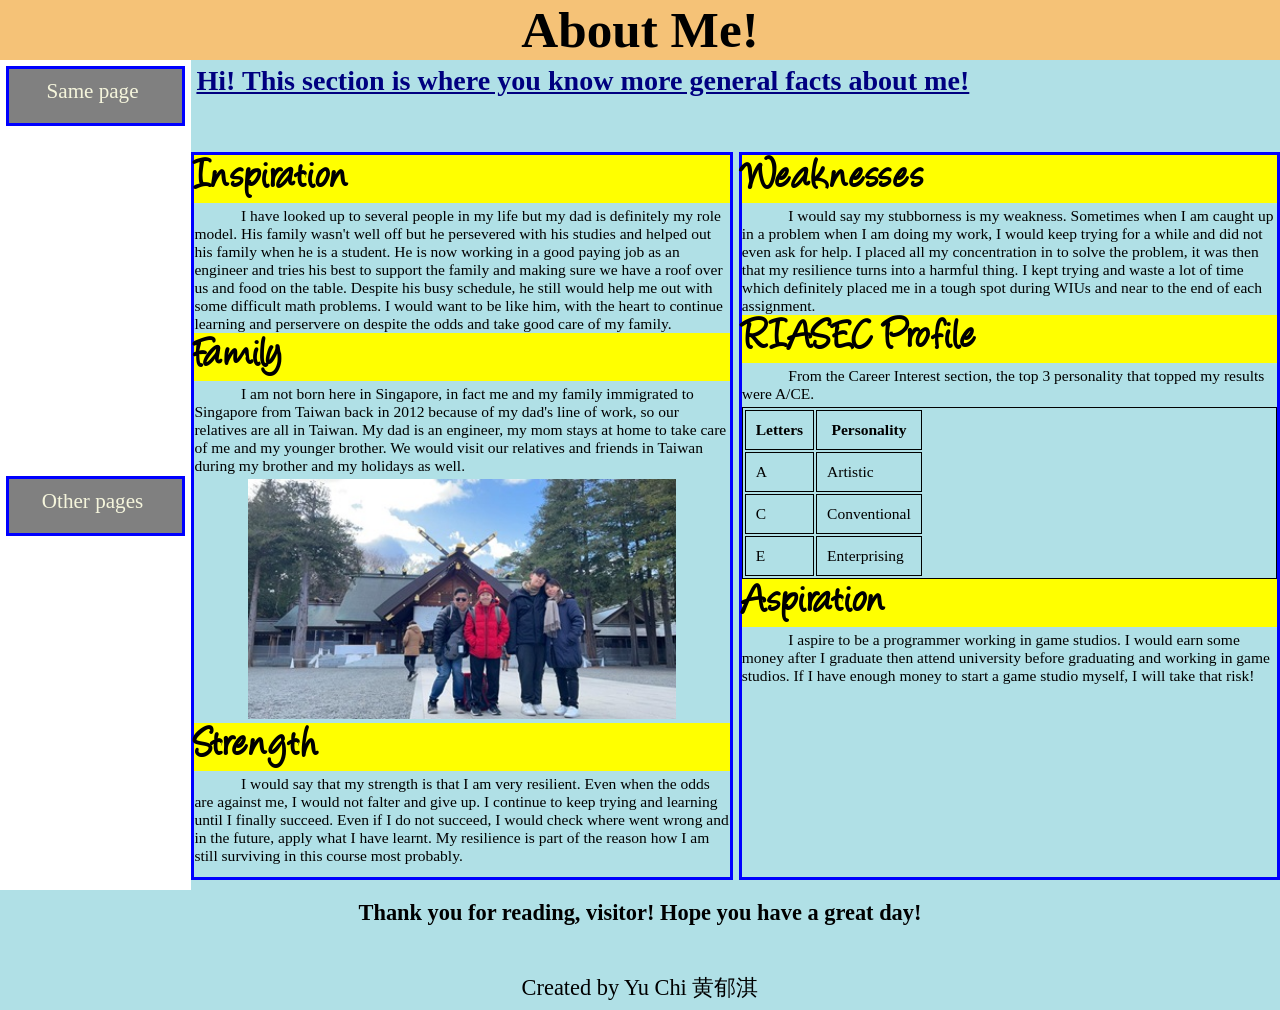
<file: WebdevA1/aboutme.html>
<!Doctype html>
<html lang="en">
    <head>
        <meta charset="UTF-8">
        <meta name="viewport" content="width=device-width, initial-scale=1.0">
        <title>
            aboutme.html
        </title>
        <link href="css/style.css" type="text/css" rel="stylesheet">
    </head>

    <body class="flexcontainer">
        <header class="flexItem_title">
            <h1 id="top_page">
                About Me!
            </h1>
        </header>

        <div class="flexItem flexItem1 left_col">
            <nav class="flexItem flexItem1_2 NavBar_ht">
                <div class="drop_button">
                    Same page
                </div>
                <ul class="dropdown_things">
                    <li>
                        <a href="#intro">Introduction</a>
                    </li>
                    <li>
                        <a href="#inspo">Inspiration</a>
                    </li>
                    <li>
                        <a href="#fam">Family</a>
                    </li>
                    <li>
                        <a href="#str">Strength</a>
                    </li>
                    <li>
                        <a href="#weak">Weakness</a>
                    </li>
                    <li>
                        <a href="#RIA">RIASEC</a>
                    </li>
                    <li>
                        <a href="#Aspo">Aspiration</a>
                    </li>
                </ul>
            </nav>

            <nav class="flexItem flexItem1_3 NavBar_ht">
                <div class="drop_button">
                    Other pages
                </div>
                <ul class="dropdown_things">
                    <li>
                        <a href="education.html">My Education</a>
                    </li>
                    <li>
                        <a href="hobbies.html"> My Hobbies</a>
                    </li>
                    <li>
                        <a href="index.html">Home</a> 
                    </li>
                </ul>
            </nav>
        </div>
        
        <main class="right_col">
            <!-- This is the welcome msg -->
            <section class="flexItem flexItem2 flexItem_Msg">
                <h3 id="intro">
                    Hi! This section is where you know more general facts about me!
                </h3>
            </section>
            
            <div class="flexItem11">
                <div class="flexItem11_1">
                    <!-- Main content 1 -->
                    <section id="inspo" class="flexItem7">
                        <header class="flexItem7_1 subHeader">
                            <h2>
                                Inspiration
                            </h2>
                        </header>

                        <p class="flexItem7_2">
                            I have looked up to several people in my life but my dad is definitely my role model. His family wasn't well off
                            but he persevered with his studies and helped out his family when he is a student. He is now working in a good 
                            paying job as an engineer and tries his best to support the family and making sure we have a roof over us and 
                            food on the table. Despite his busy schedule, he still would help me out with some difficult math problems. I would
                            want to be like him, with the heart to continue learning and perservere on despite the odds and take good care of my
                            family.
                        </p>
                    </section>

                    <!-- Main content 2 -->
                    <section id="fam" class="flexItem8">
                        <header class="flexItem8_1 subHeader">
                            <h2>
                                Family
                            </h2>
                        </header>
                        

                        <p class="flexItem8_2">
                            I am not born here in Singapore, in fact me and my family immigrated to Singapore from Taiwan back in 2012 because of
                            my dad's line of work, so our relatives are all in Taiwan. My dad is an engineer, my mom stays at home to take care of
                            me and my younger brother. We would visit our relatives and friends in Taiwan during my brother and my holidays as well. 
                        </p>

                        <div class="flexItem8_3">
                            <img id="enlarge_pic" src="images/fam-1.jpeg" alt="my family" title="my family">
                        </div>
                    </section>

                    <!-- Main content 3 -->
                    <section id="str" class="flexItem7">
                        <header class="flexItem7_1 subHeader">
                            <h2>
                                Strength
                            </h2>
                        </header>
                        

                        <p class="flexItem7_2">
                            I would say that my strength is that I am very resilient. Even when the odds are against me, I would not falter and give up.
                            I continue to keep trying and learning until I finally succeed. Even if I do not succeed, I would check where went wrong and 
                            in the future, apply what I have learnt. My resilience is part of the reason how I am still surviving in this course most probably.
                        </p>
                    </section>
                </div>


                <div class="flexItem11_2">
                    <!-- Main content 4 -->
                    <section id="weak" class="flexItem7">
                        <header class="flexItem7_1 subHeader">
                            <h2>
                                Weaknesses
                            </h2>
                        </header>

                        <p class="flexItem7_2">
                            I would say my stubborness is my weakness. Sometimes when I am caught up in a problem when I am doing my work, I would keep 
                            trying for a while and did not even ask for help. I placed all my concentration in to solve the problem, it was then that my
                            resilience turns into a harmful thing. I kept trying and waste a lot of time which definitely placed me in a tough spot during
                            WIUs and near to the end of each assignment.
                        </p>
                    </section>

                    <!-- Main content 5 -->
                    <section id="RIA" class="flexItem9">
                        <header class="flexItem9_1 subHeader">
                            <h2>
                                RIASEC Profile
                            </h2>
                        </header>
                        <p class="flexItem9_2">
                            From the Career Interest section, the top 3 personality that topped my results were A/CE.
                        </p>
                        <table class="flexItem9_3">
                                <tr>
                                    <th>Letters</th>
                                    <th>Personality</th>
                                </tr>
                                <tr>
                                    <td>A</td>
                                    <td>Artistic</td>
                                </tr>
                                <tr>
                                    <td>C</td>
                                    <td>Conventional</td>
                                </tr>
                                <tr>
                                    <td>E</td>
                                    <td>Enterprising</td>
                                </tr>
                            </table>
                    </section>

                    <!-- Main content 6 -->
                    <section id="Aspo" class="flexItem7">
                        <header class="flexItem7_1 subHeader">
                            <h2>
                                Aspiration
                            </h2>
                        </header>

                        <p class="flexItem7_2">
                            I aspire to be a programmer working in game studios. I would earn some money after I graduate then attend university before 
                            graduating and working in game studios. If I have enough money to start a game studio myself, I will take that risk!
                        </p>
                    </section>
                </div>
            </div>
        </main>
        <footer class="flexItem flexItem6">
            <p class="flexItem6_1 footer_text">
                <b>Thank you for reading, visitor! Hope you have a great day!</b>
            </p>
            <p class="flexItem6_2 footer_text">
                Created by Yu Chi 黄郁淇
            </p>
        </footer>
    </body>

</html>
</file>
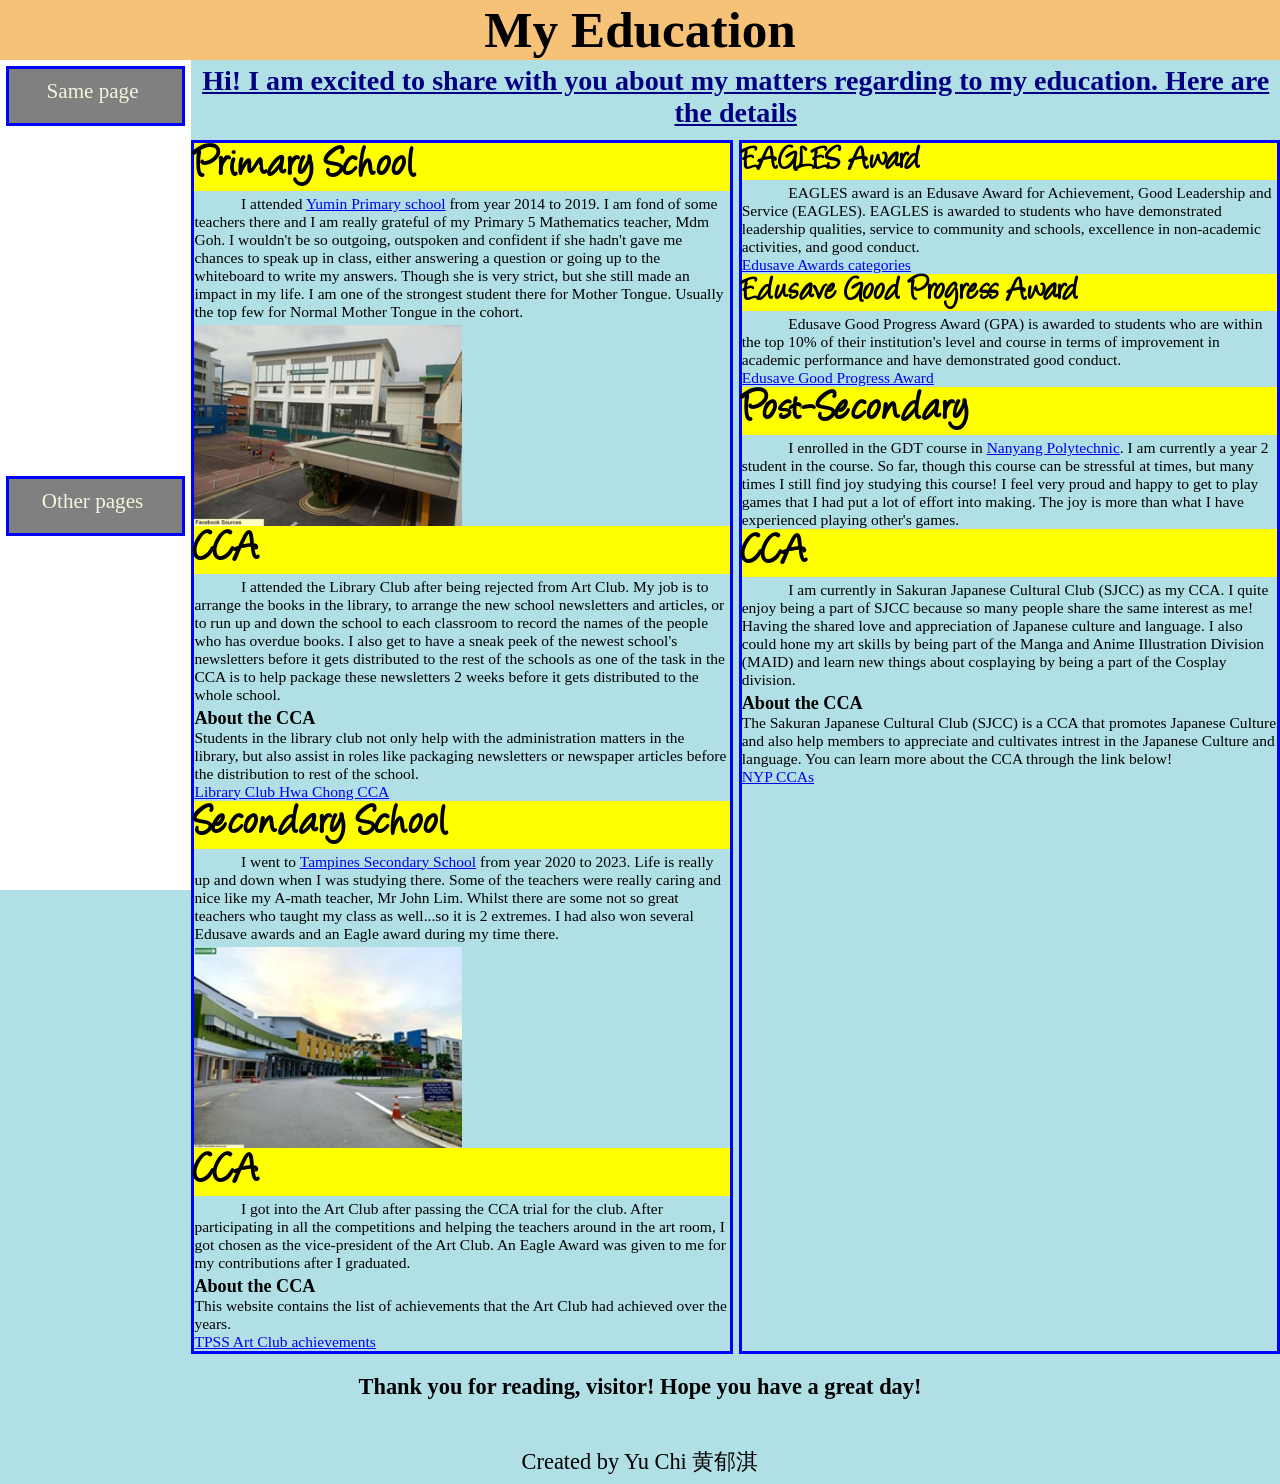
<file: WebdevA1/education.html>
<!Doctype html>
<html lang="en">
    <head>
        <meta charset="UTF-8">
        <meta name="viewport" content="width=device-width, initial-scale=1.0">
        <title>
            education.html
        </title>
        <link href="css/style.css" type="text/css" rel="stylesheet">
    </head>

    <body class="flexcontainer">
        <header class="flexItem_title">
            <h1 id="top">My Education</h1>
        </header>

        <div class="flexItem flexItem1 left_col">
            <nav class="flexItem flexItem1_2 NavBar_ht">
                <div class="drop_button">
                    Same page
                </div>
                <ul class="dropdown_things">
                    <li>
                        <a href="#intro">Introduction</a>
                    </li>
                    <li>
                        <a href="#Pri">Primary School</a>
                    </li>
                    <li>
                        <a href="#Sec">Secondary School</a>
                    </li>
                    <li>
                         <a href="#Post-Sec">Post-Secondary</a>
                    </li>
                </ul>
            </nav>

            <nav class="flexItem flexItem1_2 NavBar_ht">
                <div class="drop_button">
                    Other pages
                </div>
                <ul class="dropdown_things">
                    <li>
                        <a href="aboutme.html">About Me</a>
                    </li>
                    <li>
                        <a href="hobbies.html">My Hobbies</a>
                    </li>
                    <li>
                        <a href="index.html">Home</a> 
                    </li>
                </ul>
            </nav>
        </div>

       
        <main class="right_col">
            <section class="flexItem flexItem2 flexItem_Msg">
                <h3 id="intro">
                    Hi! I am excited to share with you about my matters regarding to my education. Here are the details
                </h3>
            </section>
            
            <div class="flexItem11">
                <div class="flexItem11_1">
                    <section id="Yumin_Pri" class="flexItem8">
                        <header class="flexItem8_1 subHeader">
                            <h2>
                                Primary School
                            </h2>
                        </header>

                        <p class="flexItem8_2">
                            I attended <a id="Pri_school_name" href="https://www.yuminpri.moe.edu.sg/" target="_blank">Yumin Primary school</a> from year 2014 to 2019. I am fond of some teachers there and I am
                            really grateful of my Primary 5 Mathematics teacher, Mdm Goh. I wouldn't be so outgoing, outspoken and confident if she hadn't gave me chances 
                            to speak up in class, either answering a question or going up to the whiteboard to write my answers. Though she is very strict, but she still made an impact in my life. I am one 
                            of the strongest student there for Mother Tongue. Usually the top few for Normal Mother Tongue in the cohort.
                        </p>

                        <!-- If the image appear behind the block of text, it means the image is too big to fit into the flex item -->
                        <img src="images/Yumin.jpg" alt="Yumin Primary School" title="Yumin Primary School">
                    </section>

                    <section class="flexItem9">
                        <header class="flexItem9_1 subHeader">
                            <h2>
                                CCA
                            </h2>
                        </header>
                        <p class="flexItem9_2">
                            I attended the Library Club after being rejected from Art Club. My job is to arrange the books in the library,
                            to arrange the new school newsletters and articles, or to run up and down the school to each classroom to record 
                            the names of the people who has overdue books. I also get to have a sneak peek of the newest school's newsletters before
                            it gets distributed to the rest of the schools as one of the task in the CCA is to help package these newsletters 2 weeks
                            before it gets distributed to the whole school.
                        </p>
                        <article class="flexItem9_3">
                            <h3>
                                About the CCA 
                            </h3>
                            <p>
                                Students in the library club not only help with the administration matters in the library, but also assist in roles
                                like packaging newsletters or newspaper articles before the distribution to rest of the school.
                            </p>
                            <a href="https://hwachongccas.wixsite.com/ccawebsite/library-club" target="_blank">Library Club Hwa Chong CCA</a>
                        </article>
                    </section>
                        
                    <section id="Sec" class="flexItem8">
                        <header class="flexItem8_1 subHeader">
                            <h2>
                                Secondary School
                            </h2>
                        </header>
                        <p class="flexItem8_2">
                            I went to <a id="Sec_school_name" href="https://www.tampinessec.moe.edu.sg/" target="_blank">Tampines Secondary School</a> from year 2020 to 2023. Life is really up and down when I was studying there. Some
                            of the teachers were really caring and nice like my A-math teacher, Mr John Lim. Whilst there are some not so great
                            teachers who taught my class as well...so it is 2 extremes. I had also won several Edusave awards and an Eagle award during my time there.
                        </p>

                        <img src="images/TPSS.jpg" alt="Tampines secondary school" title="Tampines secondary school">
                    </section>

                    <section class="flexItem9">
                        <header class="flexItem9_1 subHeader">
                            <h2>
                                CCA
                            </h2>
                        </header>
                        <p class="flexItem9_2">
                            I got into the Art Club after passing the CCA trial for the club. After participating in all the competitions and helping
                            the teachers around in the art room, I got chosen as the vice-president of the Art Club. An Eagle Award was given to me for
                            my contributions after I graduated.
                        </p>
                    <article class="flexItem9_3">
                            <h3>
                                About the CCA
                            </h3>
                            <p>
                                This website contains the list of achievements that the Art Club had achieved over the years.
                            </p>
                            <a href="https://www.tampinessec.moe.edu.sg/our-co-curriculum/co-curricular-activities-ccas/visual-n-performing-arts/art-club/" target="_blank">TPSS Art Club achievements</a>
                        </article>
                    </section>
                </div>

                <div class="flexItem11_2">
                    <article class="flexItem7">
                        <header class="flexItem7_1 subHeader">
                            <h3>
                                EAGLES Award
                            </h3>
                        </header>
                        
                        <div class="flexItem7_2">
                            <p>
                                EAGLES award is an Edusave Award for Achievement, Good Leadership and Service (EAGLES). EAGLES is awarded to students who have demonstrated leadership qualities,
                                service to community and schools, excellence in non-academic activities, and good conduct.
                            </p>
                            <a href="https://www.chijsec.edu.sg/departments/cce/edusave/#:~:text=Edusave%20Award%20for%20Achievement%2C%20Good,academic%20activities%2C%20and%20good%20conduct." target="_blank">Edusave Awards categories</a>
                        </div>
                        
                    </article>

                    <article class="flexItem7">
                        <header class="flexItem7_1 subHeader">
                            <h3>
                                Edusave Good Progress Award
                            </h3>
                        </header>
                        
                        <div class="flexItem7_2">
                            <p>
                                Edusave Good Progress Award (GPA) is awarded to students who are within the top 10% of their institution's level and course in terms of improvement in academic
                                performance and have demonstrated good conduct.
                            </p>
                            <a href="https://www.stmargaretssec.moe.edu.sg/admission/scholarshipsandawards/edusaveawards/#:~:text=The%20top%2010%25%20of%20students%20in%20each%20level%20and%20stream,not%20receiving%20ESSS%20or%20EMB." target="_blank">Edusave Good Progress Award</a>
                        </div>
                    </article>
                    
                    <section id="Post-Sec" class="flexItem7">
                        <header class="flexItem7_1 subHeader">
                            <h2>
                                Post-Secondary
                            </h2>
                        </header>
                        <p class="flexItem7_2">
                            I enrolled in the GDT course in <a id="Poly_school_name" href="https://www.nyp.edu.sg/" target="_blank">Nanyang Polytechnic</a>. I am currently
                            a year 2 student in the course. So far, though this course can be stressful at times, but 
                            many times I still find joy studying this course! I feel very proud and happy to get to play
                            games that I had put a lot of effort into making. The joy is more than what I have experienced
                            playing other's games.
                        </p>
                    </section>

                    <section class="flexItem9">
                        <header class="flexItem9_1 subHeader">
                            <h2>
                                CCA
                            </h2>
                        </header>
                        <p class="flexItem9_2">
                            I am currently in Sakuran Japanese Cultural Club (SJCC) as my CCA. I quite enjoy being a part of SJCC because
                            so many people share the same interest as me! Having the shared love and appreciation of Japanese culture and language. I also 
                            could hone my art skills by being part of the Manga and Anime Illustration Division (MAID) and learn new things about 
                            cosplaying by being a part of the Cosplay division.
                        </p>

                        <article class="flexItem9_3">
                            <h3>
                                About the CCA
                            </h3>
                            <p>
                                The Sakuran Japanese Cultural Club (SJCC) is a CCA that promotes Japanese Culture and also help members to appreciate and
                                cultivates intrest in the Japanese Culture and language. You can learn more about the CCA through the link below!
                            </p>
                            <a href="https://www.nyp.edu.sg/student/life/co-curricular-activities#" target="_blank">NYP CCAs</a>
                        </article>
                    </section>
                </div>
            </div>
        </main>
        <footer class="flexItem flexItem6">
                <p class="flexItem6_1 footer_text">
                    <b>Thank you for reading, visitor! Hope you have a great day!</b>
                </p>
                <p class="flexItem6_2 footer_text">
                    Created by Yu Chi 黄郁淇
                </p>
        </footer>
    </body>



</html>
</file>
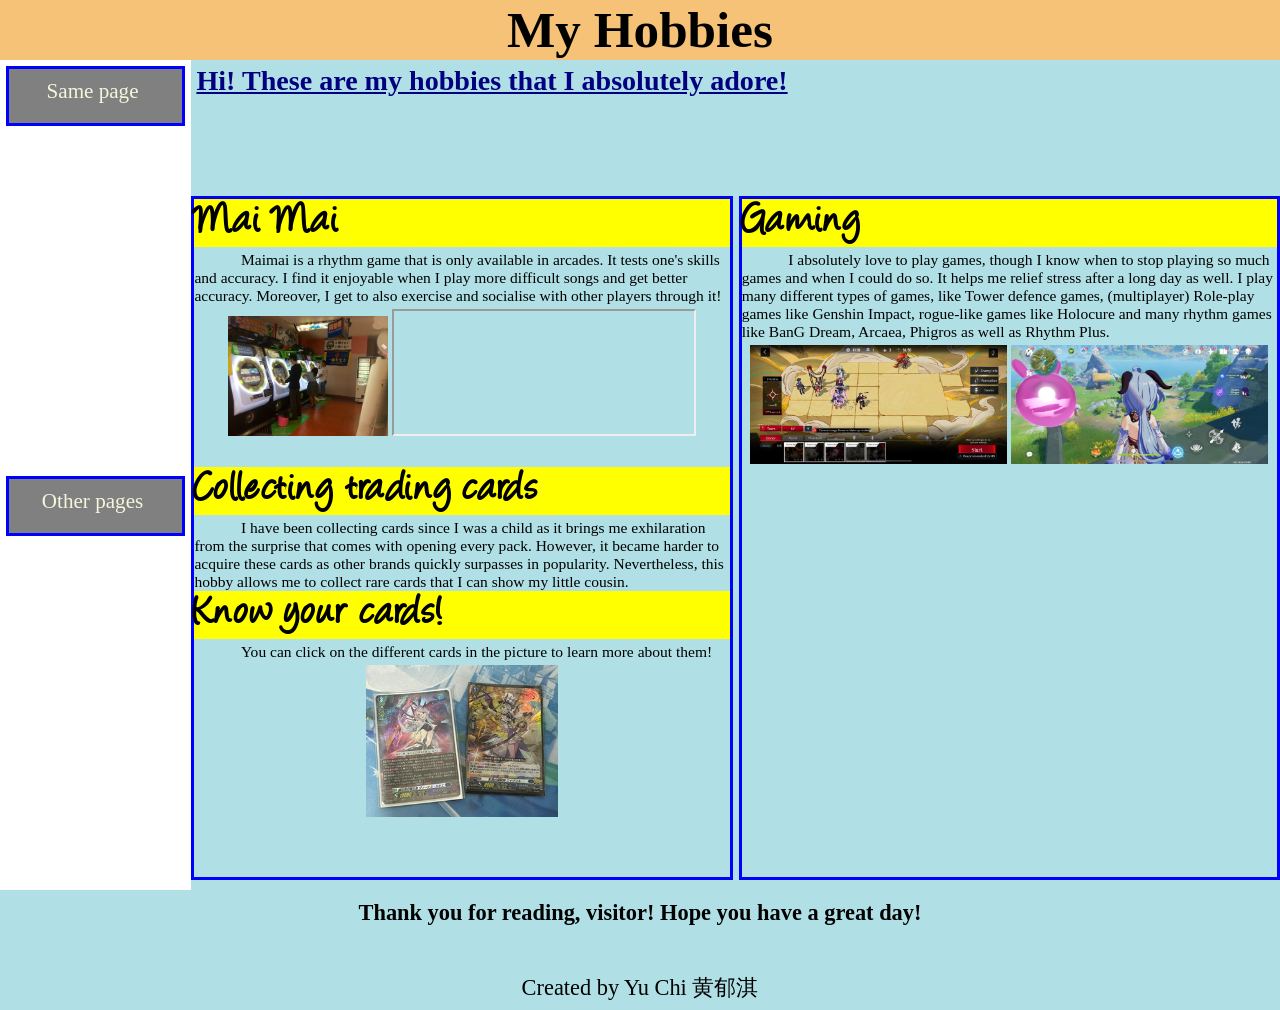
<file: WebdevA1/hobbies.html>
<!Doctype html>
<html lang="en">
    <head>
        <meta charset="UTF-8">
        <meta name="viewport" content="width=device-width, initial-scale=1.0">
        <title>
            hobbies.html
        </title>
        <link href="css/style.css" type="text/css" rel="stylesheet">
    </head>

    <body class="flexcontainer">
        <header class="flexItem_title">
            <h1 id="top">My Hobbies</h1>
        </header>

        <div class="flexItem flexItem1 left_col">
            <nav class="flexItem flexItem1_2 NavBar_ht">
                <div class="drop_button">
                    Same page
                </div>
                <ul class="dropdown_things">
                    <li>
                        <a href="#intro">Introduction</a>
                    </li>
                    <li>
                        <a href="#maimai">Maimai</a>
                    </li>
                    <li>
                        <a href="#cards">Collecting Cards</a>
                    </li>
                    <li>
                         <a href="#games">Games</a>
                    </li>
                </ul>
            </nav>

            <nav class="flexItem flexItem1_3 NavBar_ht">
                <div class="drop_button">
                    Other pages
                </div>
                <ul class="dropdown_things">
                    <li>
                        <a href="aboutme.html">About Me</a>
                    </li>
                    <li>
                        <a href="education.html"> My Education</a>
                    </li>
                    <li>
                        <a href="index.html">Home</a> 
                    </li>
                </ul>
            </nav>
        </div>
        
        <main class="right_col">
            <div class="flexItem flexItem2 flexItem_Msg">
                <h3 id="intro">
                    Hi! These are my hobbies that I absolutely adore!
                </h3>
            </div>

            <div class="flexItem11">
                <div class="flexItem11_1">
                    <section id="maimai" class="flexItem8">
                        <header class="flexItem8_1 subHeader">
                            <h2>
                                Mai Mai
                            </h2>
                        </header>
                            
                        <p class="flexItem8_2">
                            Maimai is a rhythm game that is only available in arcades. It tests one's skills
                            and accuracy. I find it enjoyable when I play more difficult songs and get better accuracy.
                            Moreover, I get to also exercise and socialise with other players through it!
                        </p>

                        <div class="flexItem8_3">
                            <img class="img2" src="images/maimai-1.jpg" alt="maimai machine" title="maimai machine">
                            <iframe src="https://www.youtube.com/embed/xjzz3wbUtE4"></iframe>
                        </div>   
                    </section>
                    
                    <section id="cards" class="flexItem7">
                        <header class="flexItem7_1 subHeader">
                            <h2 >
                                Collecting trading cards
                            </h2>
                        </header>
                    
                        <p class="flexItem7_2">
                            I have been collecting cards since I was a child as it brings me exhilaration from the surprise
                            that comes with opening every pack. However, it became harder to acquire these cards as other brands
                            quickly surpasses in popularity. Nevertheless, this hobby allows me to collect rare cards that I can
                            show my little cousin.
                        </p>
                    </section>

                    <section class="flexItem8">
                        <header class="flexItem8_1 subHeader">
                            <h2>
                                    Know your cards!
                            </h2>
                            
                        </header>
                        <p class="flexItem8_2">
                            You can click on the different cards in the picture to learn more about them!
                        </p>
                        <nav class="flexItem8_3">
                            <img class="img3" src="images/pale_moon_cards.jpg" alt="Vanguard cards" title="Vanguard cards" usemap="#cards">
                            <map name="cards">
                                <area shape="rect" coords="11,42,155,260" alt="Silver Thorn Dragon Empress, Venus Luquier" title="Silver Thorn Dragon Empress, Venus Luquier" target="_blank" href="https://cardfight.fandom.com/wiki/Silver_Thorn_Dragon_Empress,_Venus_Luquier_(D_Series)#English_">
                                <area shape="rect" coords="159,27,288,209" alt="Merry Wildmaster, Avril" title="Merry Wildmaster, Avril" target="_blank" href="https://cardfight.fandom.com/wiki/Merry_Wildmaster,_Avril">
                            </map>
                        </nav>
                    </section>
                </div>

                <div class="flexItem11_2">
                    <section id="games" class="flexItem8">
                        <header class="flexItem8_1 subHeader">
                            <h2>
                                Gaming
                            </h2>
                        </header>
                    
                        <p class="flexItem8_2">
                            I absolutely love to play games, though I know when to stop playing so much games and when I could do so.
                            It helps me relief stress after a long day as well. I play many different types of games, like Tower defence games,
                            (multiplayer) Role-play games like Genshin Impact, rogue-like games like Holocure and many rhythm games like 
                            BanG Dream, Arcaea, Phigros as well as Rhythm Plus.
                        </p>
                        <div class="flexItem8_3">
                            <img class="img4" src="images/game-1.jpg" alt="Tower defence games" title="Tower defence games">
                            <img class="img4" src="images/game-3.jpg" alt="MMORPG games" title="MMORPG games">
                        </div>
                    </section>
                </div>
            </div>
        </main>

        <footer class="flexItem flexItem6">
            <p class="flexItem6_1 footer_text">
                <b>Thank you for reading, visitor! Hope you have a great day!</b>
            </p>
            <p class="flexItem6_2 footer_text">
                Created by Yu Chi 黄郁淇
            </p>
        </footer>
    </body>
</html>
</file>
<file: WebdevA1/css/style.css>
/* This is for the mobile layout */
* {margin: 0px;}

@font-face {
    font-family: 'angelina';
    src: url('../fonts/angelina.woff') format(woff);
}

body {background-color: powderblue;font-family:'Times New Roman', Times, serif;}

#Bkgrdimg {
    background-image: url(../images/clear_environment.jpg);
    background-repeat: no-repeat;
    background-attachment: fixed;
    background-size: cover;
}

th, td, table{border: 1px black solid;}

th, td {padding: 10px;}

.flexcontainer {
    display: flex;
    flex-wrap: wrap;
    flex-direction: row;
}

.flexItem {
    box-sizing: border-box;
    height: 120px;
    padding: 5px;
}

/* flexItem1 and their own items properties inside here */
.flexItem1 {
    flex: 100%;
    background-color: white;

    /* This is where this item becomes a container */
    display: flex;
    flex-wrap: wrap;
    height: 80px;
    position: relative;
    position: sticky;
    top: 0;
}

#flexItem1_height {height: 90px;}

/* This is the normal title of the webpage */
.flexItem1_1 {
    flex: 100%; 

    font-size: 120%;
    text-align: center;
}

.flexItem_title {
    flex: 100%;

    font-size: 160%;
    text-align: center;
    background-color: rgb(245, 194, 119);
}

/* The dropdown navi bar */
.flexItem1_2 {
    flex: 1;
    border: blue 3px solid;
    background-color: grey;
    margin: 1px;
    font-size: 120%;

    position: sticky;
    top: 0;
}

.flexItem1_3{
    flex: 1;
    border: blue 3px solid;
    background-color: grey;
    margin: 1px;
    font-size: 120%;
}

.NavBar_ht {height: 60px;}

/*Make sure to style the div (the makeshift button), NOT the actual button using the button tag*/
.drop_button {
    font-size: 110%;
    color: beige;
    font-family: inherit;
    padding: 5px;
    border-radius: 8px;
    background-color: inherit;
    text-align: center;

    /*Need this for button ani.*/
    transition-property: transform;
    transition-duration: 0.5s;
    transition-timing-function: ease-in-out;
}

/*ALSO Need this for button ani.*/
.flexItem1_2:hover, .flexItem1_3:hover {
    background-color: navy;
    transform: translateY(-8px);
    color: powderblue;
    box-shadow: 5px 5px grey;
}

/* Dropdown content (to hide it when not in use, write display: none here) */
.dropdown_things {
  display: none; 
  position: absolute;
  background-color: blueviolet;
  min-width: 180px;
  margin-left: 37%;
  /* to consistently make it appear in front of the text behind */
  z-index: 1;
}

/* use of css combinators shown here*/
/* Links inside the dropdown */
.dropdown_things a {
  color: white;
  padding: 12px 16px;
  display: block;
  text-align: center;
  font-size: 120%;
}

/* When hover over the dropdown things, add grey bg */
.dropdown_things a:hover {background-color: #ddd;color: blue;}

/* When hovered, will show dropdown menu */
.flexItem1_2:hover .dropdown_things, .flexItem1_3:hover .dropdown_things {
  display: block;
}

nav ul{
list-style-type:none; /*no bullets */
padding:0;
display: block;
}
nav ul li{margin:2px;}

/* flexItem2 and their own item's properties here */
.flexItem2 {
    flex: 100%;

    /* This is where this item becomes a container */
    display: flex;
    flex-wrap: wrap;
    text-align: center;
}

.flexItem_Msg {
    height: 80px;
    justify-self: center;
    text-decoration: underline;
    font-size: 150%;
    color: navy;
}

.flexItem2_1 {
    flex: 100%;
    color: navy;
    font-size: 180%;
}

.flexItem2_2 {
    flex: 100%;
    color: crimson;
    font-size: 110%;
}

.flexItem3 {
    flex: 3;

    /* This is where this item becomes a container */
    display: flex;
    flex-wrap: wrap;
}

.flexItem3_1, .flexItem3_2 {
    flex: 1;
    border: navy 3px solid;
    text-align: center;
    color: beige;
}

.left_col {
    flex: 100%;

    /* This is where it becomes a container */
    display: flex;
    flex-wrap: wrap;
    flex-direction: row;
}

.right_col {
    flex: 100%;

    /* This is where it becomes a container */
    display: flex;
    flex-wrap: wrap;
    flex-direction: row;
}

img {width: 50%;align-self: center;}

.img2 {width: 30%;align-self: center;}

.img3 {width: 36%;align-self: center;}

.img4 {width: 48%;align-self: center;}

.img5 {width: 26%;align-self: center;}

iframe {height: 78%;}

.flexItem4 {
    flex: 100%;
    text-align: center;
    justify-self: center;
    color: beige;
    margin-top: 10px;
    margin-bottom: 10px;
    border: beige 3px solid;
}

.flexItem5 {
    flex: 100%;
    text-align: center;
    justify-self: center;
    color: beige;
    border: beige 3px solid;
}

.flexItem6 {
    flex: 100%;

    /* This is where this item becomes a container */
    display: flex;
    flex-wrap: wrap;
}

.flexItem6_1 {
    flex: 100%;
    font-size: 140%;
    color: white;
    text-align: center;
    height: 70px;
    padding-top: 5px;
}

.flexItem6_2 {
    flex: 100%;
    text-align: center;
    color: white;
}

.footer_text {color: black;font-size: 140%;}

.subHeader {
    font-size: 190%;
    font-family:'angelina', sans-serif;
    background-color: yellow;
}

.flexItem7 {
    flex: 2;

    /* This is where this item becomes a container */
    display: flex;
    flex-wrap: wrap;
    flex-direction: row;
}

.flexItem7_1 {flex: 100%;margin-bottom: 4px;}

.flexItem7_2 {
    flex: 100%; 
    text-indent: 3em;
    font-size: 135%;
}

.flexItem8 {
    flex: 2;

    /* This is where this item becomes a container */
    display: flex;
    flex-wrap: wrap;
    flex-direction: row;
}

.flexItem8_1 {flex: 100%;margin-bottom: 4px;} 

.flexItem8_2 {
    flex: 100%;
    text-indent: 3em;
    font-size: 135%;
    margin-bottom: 4px;
}

.flexItem8_3 {flex: 100%;text-align: center;}

.flexItem9 {
    flex: 2;

    /* This is where this item becomes a container */
    display: flex;
    flex-wrap: wrap;
    flex-direction: row;
}

.flexItem9_1 {flex: 100%;margin-bottom: 4px;}

.flexItem9_2 {
    flex: 100%;
    text-indent: 3em;
    font-size: 135%;
    margin-bottom: 4px;
}

.flexItem9_3 {
    flex: 100%;
    display: block;
    font-size: 135%;
}

.flexItem10 {
    flex: 100%;

    /* This is where this item becomes a container */
    display: flex;
    flex-wrap: wrap;
    flex-direction: column;
}

.flexItem10_1 {flex: 1;}

.flexItem10_2 {flex: 1;}

.flexItem11 {
    flex: 2;

    display: flex;
    flex-wrap: wrap;
    flex-direction: column; 
}

.flexItem11_1 {flex: 1;}

.flexItem11_2 {flex: 1;}

@media (min-width: 768px) {
/* This is for the tablet layout */
* {margin: 0px;}

body {background-color: powderblue;font-family:'Times New Roman', Times, serif;}

#Bkgrdimg {
    background-image: url(../images/clear_environment.jpg);
    background-repeat: no-repeat;
    background-attachment: fixed;
    background-size: cover;
}

th, td, table{border: 1px black solid;}

th, td {padding: 10px;}

.flexcontainer {
    display: flex;
    flex-wrap: wrap;
    flex-direction: row;
}

.flexItem {
    box-sizing: border-box;
    height: 120px;
    padding: 5px;
}

/* flexItem1 and their own items properties inside here */
.flexItem1 {
    flex: 100%;
    background-color: white;

    /* This is where this item becomes a container */
    display: flex;
    flex-wrap: wrap;
    height: 80px;

    position: relative;
    position: sticky;
    top: 0;
}

#flexItem1_height {height: 90px;}

/* This is the normal title of the webpage */
.flexItem1_1 {
    flex: 100%; 

    font-size: 120%;
    text-align: center;
}

.flexItem_title {
    flex: 100%;

    font-size: 160%;
    text-align: center;
    background-color: rgb(245, 194, 119);
}

/* The dropdown navi bar */
.flexItem1_2 {
    flex: 1;
    background-color: grey;
    margin: 1px;
    font-size: 120%;
}

.flexItem1_3{
    flex: 1;
    background-color: grey;
    margin: 1px;
    font-size: 120%;
}

.left_col {
    flex: 100%;

    /* This is where it becomes a container */
    display: flex;
    flex-wrap: wrap;
    flex-direction: row;
}

.right_col {
    flex: 100%;

    /* This is where it becomes a container */
    display: flex;
    flex-wrap: wrap;
    flex-direction: row;
}

.NavBar_ht {height: 60px;}

.drop_button {
    font-size: 110%;
    color: beige;
    font-family: inherit;
    padding: 5px;
    border-radius: 8px;
    background-color: inherit;
    text-align: center;


    transition-property: transform;
    transition-duration: 0.5s;
    transition-timing-function: ease-in-out;
}

.flexItem1_2:hover, .flexItem1_3:hover {
    background-color: navy;
    transform: translateY(-8px);
    color: powderblue;
    box-shadow: 5px 5px grey;
}

/* Dropdown content (to hide it when not in use, write display: none here) */
.dropdown_things {
  display: none; 
  position: absolute;
  background-color: blueviolet;
  min-width: 180px;
  margin-left: 37%;
  /* to consistently make it appear in front of the text behind */
  z-index: 1;
}

/* use of css combinators shown here*/
/* Links inside the dropdown */
.dropdown_things a {
  color: white;
  padding: 12px 16px;
  display: block;
  text-align: center;
  font-size: 120%;
}

/* When hover over the dropdown things, add grey bg */
.dropdown_things a:hover {background-color: #ddd;color: blue;}

/* When hovered, will show dropdown menu */
.flexItem1_2:hover .dropdown_things, .flexItem1_3:hover .dropdown_things {
  display: block;
}

nav ul{list-style-type:none; /*no bullets */padding:0;}
nav ul li{margin:2px;}

/* flexItem2 and their own item's properties here */
.flexItem2 {
    flex: 100%;

    /* This is where this item becomes a container */
    display: flex;
    flex-wrap: wrap;
    text-align: center;
}

.flexItem_Msg {
    height: 80px;
    justify-self: center;
    text-decoration: underline;
    font-size: 150%;
    color: navy;
}

.flexItem2_1 {
    flex: 100%;
    color: navy;
    font-size: 180%;
}

.flexItem2_2 {
    flex: 100%;
    color: crimson;
    font-size: 110%;
}

.flexItem3 {
    flex: 100%;

    /* This is where this item becomes a container */
    display: flex;
    flex-wrap: wrap;
    flex-direction: row;
}

.flexItem3_1, .flexItem3_2 {
    flex: 1;
    border: navy 3px solid;
    text-align: center;
    color: beige;
    justify-self: center;
}

img {width: 50%;align-self: center;}

.img2 {width: 30%;align-self: center;}

.img3 {width: 36%;align-self: center;}

.img4 {width: 48%;align-self: center;}

.img5 {width: 26%;align-self: center;}

#enlarge_pic {width: 80%;align-self: center;}

iframe {height: 78%;}

.flexItem4 {
    flex: 1;
    width: 90%;
    color: beige;
}

.flexItem5 {
    flex: 1;
    width: 90%;
    color: beige;
}

.flexItem6 {
    flex: 100%;

    /* This is where this item becomes a container */
    display: flex;
    flex-wrap: wrap;
}

.flexItem6_1 {
    flex: 100%;
    font-size: 140%;
    color: white;
    text-align: center;
    height: 70px;
    padding-top: 5px;
}

.flexItem6_2 {flex: 100%;color: white;}

.footer_text {color: black;font-size: 140%;}

.subHeader {
    font-size: 190%;
    font-family:'angelina', sans-serif;
    background-color: yellow;
}

.flexItem7 {
    flex: 2;

    /* This is where this item becomes a container */
    display: flex;
    flex-wrap: wrap;
    flex-direction: row;
}

.flexItem7_1 {flex: 100%;margin-bottom: 4px;}

.flexItem7_2 {
    flex: 100%;
    text-indent: 3em;
    font-size: 97%;
}

.flexItem8 {
    flex: 2;

    /* This is where this item becomes a container */
    display: flex;
    flex-wrap: wrap;
    flex-direction: row;
}

.flexItem8_1 {flex: 100%;margin-bottom: 4px;} 

.flexItem8_2 {
    flex: 100%;
    text-indent: 3em;
    font-size: 97%;
    margin-bottom: 4px;
}

.flexItem8_3 {flex: 100%;text-align: center;}

.flexItem9 {
    flex: 100%;

    /* This is where this item becomes a container */
    display: flex;
    flex-wrap: wrap;
}

.flexItem9_1 {flex: 100%;margin-bottom: 4px;}

.flexItem9_2 {
    flex: 100%;
    text-indent: 3em;
    font-size: 97%;
    margin-bottom: 4px;
}

.flexItem9_3 {
    flex: 100%;
    display: block;
    font-size: 97%;
}

.flexItem10 {
    flex: 100%;
    height: 230px;

    /* This is where this item becomes a container */
    display: flex;
    flex-wrap: wrap;
    flex-direction: row;
}

.flexItem10_1 {flex: 1;}

.flexItem10_2 {flex: 1;}

.flexItem11 {
    flex: 100%;
    margin-bottom: 10px;

    display: flex;
    flex-wrap: wrap;
    flex-direction: row;
}

.flexItem11_1 {
    flex: 1;
    margin-right: 3px;
    border: blue 3px solid;
}

.flexItem11_2 {
    flex: 1;
    margin-left: 3px;
    border: blue 3px solid;
}
}

@media (min-width: 1280px) {
/*This is for the computer layout*/
* {margin: 0px;}

body {background-color: powderblue;font-family:'Times New Roman', Times, serif;}

#Bkgrdimg {
    background-image: url(../images/clear_environment.jpg);
    background-repeat: no-repeat;
    background-attachment: fixed;
    background-size: cover;
}

th, td, table{
    border: 1px black solid;
}

th, td {
    padding: 10px;
}

.flexcontainer {
    display: flex;
    flex-wrap: wrap;
    flex-direction: row;
}

.flexItem {
    box-sizing: border-box;
    height: 120px;
    padding: 5px;
}

/* flexItem1 and their own items properties inside here */
.flexItem1 {
    flex: 100%;
    background-color: white;

    /* This is where this item becomes a container */
    display: flex;
    flex-wrap: wrap;
    flex-direction: row;
    flex-direction: row-reverse;

    position: relative;
    position: sticky;
    top: 0;
}

#flexItem1_height {
    height: 60px;
}

/* This is the normal title of the webpage */
.flexItem1_1 {
    flex: 100%; 

    font-size: 120%;
    text-align: center;
}

.flexItem_title {
    flex: 100%;

    height: 60px;
    font-size: 160%;
    text-align: center;
    background-color: rgb(245, 194, 119);
}

/* The dropdown navi bar */
.flexItem1_2 {
    flex: 100%;
    background-color: grey;
   
    font-size: 120%;
}

.flexItem1_3 {
    flex: 100%;
    background-color: grey;
    font-size: 120%;
}

.left_col {
    flex: 0.5;
    height: 830px;

    /* This is where it becomes a container */
    display: flex;
    flex-wrap: wrap;
    flex-direction: row;
}

.right_col {
    flex: 3;

    /* This is where it becomes a container */
    display: flex;
    flex-wrap: wrap;
    flex-direction: row;
}

.NavBar_ht {height: 60px;}

.drop_button {
    font-size: 110%;
    margin: 0;
    color: beige;
    font-family: inherit;
    border-radius: 8px;
    background-color: inherit;
    text-align: center;
    width:90%;

    transition-property: transform;
    transition-duration: 0.5s;
    transition-timing-function: ease-in-out;
}

.flexItem1_2:hover, .flexItem1_3:hover {
    background-color: navy;
    transform: translateY(-8px);
    color: powderblue;
    box-shadow: 5px 5px grey;
}

/* Dropdown content (to hide it when not in use, write display: none here) */
.dropdown_things {
  display: none; 
  position: absolute;
  background-color: blueviolet;
  top: 100%;
  min-width: 180px;
  margin: 0;
  /* to consistently make it appear in front of the text behind */
  z-index: 1;
}

/* use of css combinators shown here*/
/* Links inside the dropdown */
.dropdown_things a {
  color: white;
  display: block;
  text-align: center;
  font-size: 120%;
}

/* When hover over the dropdown things, add grey bg */
.dropdown_things a:hover {background-color: #ddd;color: blue;}

/* When hovered, will show dropdown menu */
.flexItem1_2:hover .dropdown_things, .flexItem1_3:hover .dropdown_things {
  display: block;
}

nav ul{list-style-type:none; /*no bullets */padding:0;}
nav ul li{margin:0;}

/* flexItem2 and their own item's properties here */
.flexItem2 {
    flex: 100%;

    /* This is where this item becomes a container */
    display: flex;
    flex-wrap: wrap;
    text-align: center;
}

.flexItem_Msg {
    height: 80px;
    justify-self: center;
    text-decoration: underline;
    font-size: 150%;
    color: navy;
}

.flexItem2_1 {
    flex: 100%;
    height: 40px;
    color: navy;
    font-size: 180%;
}

.flexItem2_2 {
    flex: 100%;
    height: 40px;
    color: crimson;
    font-size: 110%;
}

.flexItem3 {
    flex: 100%;

    /* This is where this item becomes a container */
    display: flex;
    flex-wrap: wrap;
    justify-content: center;
}

.flexItem3_1, .flexItem3_2 {
    flex: 1;
    border: navy 3px solid;
    text-align: center;
}

img {width: 50%;align-self: center;}

.img2 {width: 30%;align-self: center;}

.img3 {width: 36%;align-self: center;}

.img4 {width: 48%;align-self: center;}

.img5 {width: 26%;align-self: center;}

#enlarge_pic {width: 80%;align-self: center;}

iframe {height: 78%;}

.flexItem4 {
    flex: 1;
    width: 90%;
    color: beige;
}

.flexItem5 {
    flex: 1;
    width: 90%;
    color: beige;
}

.flexItem6 {
    flex: 100%;

    /* This is where this item becomes a container */
    display: flex;
    flex-wrap: wrap;
}

.flexItem6_1 {
    flex: 100%;
    font-size: 140%;
    color: white;
    text-align: center;
    height: 70px;
    padding-top: 5px;
}

.flexItem6_2 {flex: 100%;color: white;}

.footer_text {color: black;font-size: 140%;}

.subHeader {
    font-size: 190%;
    font-family:'angelina', sans-serif;
    background-color: yellow;
}

.flexItem7 {
    flex: 2;

    /* This is where this item becomes a container */
    display: flex;
    flex-wrap: wrap;
    flex-direction: row;
}

.flexItem7_1 {flex: 100%;margin-bottom: 4px;}

.flexItem7_2 {
    flex: 100%;
    text-indent: 3em;
    font-size: 97%;
}

.flexItem8 {
    flex: 2;

    /* This is where this item becomes a container */
    display: flex;
    flex-wrap: wrap;
    flex-direction: row;
}

.flexItem8_1 {flex: 100%;margin-bottom: 4px;} 

.flexItem8_2 {
    flex: 100%;
    text-indent: 3em;
    font-size: 97%;
    margin-bottom: 4px;
}

.flexItem8_3 {flex: 100%;text-align: center;}

.flexItem9 {
    flex: 100%;

    /* This is where this item becomes a container */
    display: flex;
    flex-wrap: wrap;
}

.flexItem9_1 {flex: 100%;margin-bottom: 4px;}

.flexItem9_2 {
    flex: 100%;
    text-indent: 3em;
    font-size: 97%;
    margin-bottom: 4px;
}

.flexItem9_3 {
    flex: 100%;
    display: block;
    font-size: 97%;
}

.flexItem10 {
    flex: 100%;
    height: 230px;

    /* This is where this item becomes a container */
    display: flex;
    flex-wrap: wrap;
    flex-direction: row;
}

.flexItem10_1 {flex: 1;width: 50%;}

.flexItem10_2 {flex: 1;width: 50%;}

.flexItem11 {
    flex: 100%;
    margin-bottom: 10px;

    display: flex;
    flex-wrap: wrap;
    flex-direction: row;
}

.flexItem11_1 {
    flex: 1;
    margin-right: 3px;
    border: blue 3px solid;
}

.flexItem11_2 {
    flex: 1;
    margin-left: 3px;
    border: blue 3px solid;
}
}
</file>
<file: webdevA2/style.css>
/* .page{width:85vw;border:1px} height:100vh; */
nav ul li{display:inline;}
#page1{background:red}
#page2{background:green}
#page3{background:blue}
/* #pagehome{background:pink;} */

* {
    margin: 0px;
    padding: 0px;
    box-sizing: border-box;
}

/* This is for the background */
body {
    background: aqua;
    font-family:'Courier New', Courier, monospace;
}

.flexcontainer 
{
    display: flex;
    flex-wrap: wrap;
    flex-direction: row;
}

.flexItem_title
{
    flex: 100%;
    font-size: 160%;
    text-align: center;
    background-color: rgb(245, 194, 119);
}

.left_col {
    flex: 0.38;

    /* This is where it becomes a container */
    display: flex;
    flex-wrap: wrap;
    flex-direction: column;
    /* background-color: black; */
    /* display: none; */
}

.right_col {
    flex: 7;

    /* This is where it becomes a container */
    display: flex;
    flex-wrap: wrap;
    flex-direction: column;
    background-color: rgb(108, 108, 108);
}

.flexItem1 {
    /* This is where this item becomes a container */
    flex: 1;
    position: fixed;
    top: 0;
    /* this left thing is quite good val */
    left: -39vh;
    height: 100vh; /*full height of the screen*/
    width: 50vh;
    z-index: 1;
    box-shadow: 5px 5px 5px grey; /*hori, vert, blur, color*/
    display: flex;
    flex-direction: column;
    align-items: center;
    justify-content: flex-start;
    background: black;

    transition-property: transform;
    transition-duration: 0.5s;
    transition-timing-function: ease-in-out;
}

.flexItem1:hover {
    transform: translateX(20vh);
}

.flexItem1:not(:hover) {
    transform: translateX(0vh);
}

.flexItem1_2 {
    /* This is where this item becomes a container */
    flex: 1;
    position: fixed;
    top: 0;
    height: 35vh; /*full height of the screen*/
    width: 4%;
    z-index: 1;
    display: flex;
    flex-direction: column;
    align-content: center;
    justify-content: flex-start;
    background-color: blueviolet;
}

.icon_pic1, .icon_pic2, .icon_pic3, .icon_pic4 {
    flex: 1;
    width:80px;
}


.NavBar_flexItem {
    flex: 1;
    display: block;
    height: 60px;
    /* margin-bottom: 5px; */
    margin-top: 10px;
    margin-left: 29vh;
    /* padding: 5px; */
    font-size: 90%;
    color: rgb(157, 150, 150);
    background-color: black; /*rgb(48, 48, 48)*/
    text-align: center;
    border-radius: 10px;
    

    transition-property: transform;
    transition-duration: 0.5s;
    transition-timing-function: ease-in-out;
}

.NavBar_flexItem:hover {
    background-color:grey;
    transform: translateY(-8px);
    color: white;
    box-shadow: 0px 5px 3px grey;
   
}

nav ul {
    width: 100vw;
    display: contents;
}

nav li {
    list-style-type: none;
}

.flexItem_home {
    display: flex;
    flex-direction: column;
    flex-wrap: wrap;
    top: 0;
    
}

.flex_PageHt {
    height: 55vh;
}

img {
    width: 95vw;
}

.flexItem_homePics {
    flex : 1;
    /* overflow-y: hidden; */
    overflow:hidden;
    /* transition: opacity 0.6s ease-in-out ; */
    opacity: 0.6;
    text-align: center;
    font-size: 120%;
}

.flexItem_homeDesc {
    flex : 3;
    text-align: center;
    font-size: 110%;
    color: powderblue;
    font-family:'Times New Roman', Times, serif;
    padding-top: 3vh;
    padding-left: 20vw;
    padding-right: 20vw;
    word-spacing: 0.2vw;
}

.subheader {
    font-family: 'Franklin Gothic Medium', 'Arial Narrow', Arial, sans-serif;
    background-color: navy;
    color: white;
    border: 2px solid white;
    border-radius: 10px;
    justify-self: center;
    padding: 6px;
    /* margin-top: 3vh; */
    margin-top: 2vh;
    margin-bottom: 2vh;
}

.title {
    position: absolute;
    font-family:'Franklin Gothic Medium', 'Arial Narrow', Arial, sans-serif;
    font-size: 10vw;
    /* z-index: 1; */
    opacity: 1.0;
    padding-left: 30vw;
    padding-top: 15vh;
    color: white;
}

/*This can be reused for every single page*/
.flexItem_Page {
    /* flex: 1; (no changes whatsoever) */
    /*This is where this child become a parent container in the flexbox*/
    display: flex;
    flex-direction: column;
    flex-wrap: wrap;
}

.flexItem_TopPics {
    flex: 1;
    opacity: 0.6;
    overflow: hidden;
}

.flexItem_PageTexts {
    flex: 2;

    text-align: center;
    font-size: 110%;
    color: powderblue;
    font-family:'Times New Roman', Times, serif;
    padding-top: 3vh;
    word-spacing: 0.2vw;
    width: 70%;
    justify-self: center;

    /*This will make this a parent container*/
    display: flex;
    flex-direction: row;
    flex-wrap: wrap;
}

#flexItem_Board {
    flex: 1;
    background-color: aqua;
    width: 65%;
    justify-self: center;
    justify-content: center;
    position: relative;
    padding: 2vh;

    display: flex;
    flex-direction: row;
    flex-wrap: wrap;
}

.card {
    background-color: black;
    border: black 5px solid ;
    height: 24vh;
    width: 13vw;
    /* perspective: 1000px; */

    transform-style: preserve-3d;
    transition: transform 0.5s;
}

@keyframes flipOpenCardFrames{
0%{transform: rotateY(0deg)}
50%{transform: rotateY(90deg)}
100%{transform: rotateY(180deg)}
}

@keyframes flipCloseCardFrames{
0%{transform: rotateY(180deg)}
50%{transform: rotateY(90deg)}
100%{transform: rotateY(0deg)}
}

.card.anim1{animation: flipOpenCardFrames 1s forwards;}
.card.anim2{animation: flipCloseCardFrames 1s forwards;}

.card_front, .card_back {
    position: absolute;
    width: 100%;
    height: 100%;
    backface-visibility: hidden;
}

.card_front {
    transform: rotateY(180deg);
}

.card_back {
    background-color: black;
    color: white;
    text-align: center;
    
}

.card_img {
    width: 100%;
    height: 65%;
    overflow: hidden;
}

.card_text {
    height: 30%;
    font-size: 120%;
    text-align: center;
    color: white;
    border: white 2px solid;
    background-color: black;
}

.Inner_left_col {
    flex: 1;
    /* width: 50%; */
    outline: 2px red solid;
    margin-bottom: 2%;
    margin-top: 1%;
}

.Inner_right_col {
    flex: 0.7;
    overflow: hidden;
    /* width: 40%; */
    justify-self: center;
    outline: 2px red solid;
    margin-bottom: 2%;
    margin-top: 1%;
}

.Inner_pic {
    width: 60%;
    height: auto;
    padding-top: 20%;
    /* display: block; */
}

.flexItem_quiz {
    flex: 1; 
    margin-top: 5vh;
    justify-self: center;
    width: 50vw;
    background-color: aliceblue;
    font-family:'Courier New', Courier, monospace;
    border-radius: 10px;
    justify-content: center;
}

.flexItem_Question {
    display: flex; 
    flex-direction: column;
    font-size: 120%;
}

#quizHeader {
    text-align: center;
    padding: 3%;
}

.quiz_img {
    flex: 1;
    width: 50%;
    padding-bottom: 1.2vh;
}

.flex_options {
    flex: 1;
    margin-top: 10px;
    background-color: aqua;
}

.PageMap {
    width: 100%; 
    height: auto; 
}

.flexItem_PageMap {
    flex: 1;
    width: 55vw;
    position: relative;
    justify-self: center;
    
}

.Timelinebutton {
    position: absolute;
    border-radius: 40px;
    background-color: white;
    outline: 2px black solid;
    width: 3vw;
    height: 6vh;
    color: white;
    z-index: 1;
}

#TimeBtn1 {
    left: 30%; /*how many percent this is placed at according to the parent container */
    top: 19%;
}

#TimeBtn2 {
    left: 58%; /*how many percent this is placed at according to the parent container */
    top: 42%;
}

#TimeBtn3 {
    left: 27%; /*how many percent this is placed at according to the parent container */
    top: 66%;
}

#TimeBtn4 {
    left: 58%; /*how many percent this is placed at according to the parent container */
    top: 66%;
}

#TimeBtn5 {
    left: 68%; /*how many percent this is placed at according to the parent container */
    top: 66%;
}

#TimeBtn6 {
    left: 82%; /*how many percent this is placed at according to the parent container */
    top: 66%;
}

.flexItem_PageButtons {
    flex: 1;
    width: 65vw;

    /* This is where this item becomes a container */
    display: flex;
    flex-direction: row;
    flex-wrap: wrap;
    justify-self: center;
    justify-content: center;
}

.flexItem_IndividualPageButtons {
    flex: 1;
    height: 30vh;
    width: 12vw;
    /* border-radius: 10px; */
    text-align: center;
    font-size: 130%;
    border: 5px black solid;
   
    transition: transform 0.3s ease-in-out;
    /* transition: opacity 0.3s ease-in-out; */

    /* This is where this item becomes a container */
    display: flex;
    flex-direction: column;
    flex-wrap: wrap;
}

.flexItem_IndividualPageButtons:hover {
    transform: translateY(-8px);
    opacity: 0.6;
}

.flexItem_IndividualPicture {
    flex: 3;
    width: 11.4vw;
    /* border-radius: 10px; */
    overflow: hidden;
}

.flexItem_IndividualText {
   
    flex: 0.5;
    color: white;
    background-color: brown;
    /* border-radius: 10px; */
    border: 2px white solid;
}

.buttonSpace {
    margin-right: 1.5vw;
    margin-top: 1.5vh;
}

.scollAnim {
    animation: text-appear both; /*use both parameters*/
    /*to link animation to the current scrolling*/
    animation-timeline: view();
    animation-range: entry 20% cover 50vh; /*begin this anim when element is 20% of the viewpport then end anim (full opacity now) when the element is 50vh on the screen*/
}

@keyframes text-appear {
    /*from transparent and shifted to left by 50px*/
    from {
        opacity: 0;
        transform:translateX(-100);
    }
    to {
        opacity: 1;
        transform: translateX(-20);
    }
}

#qrCodeImg {
    display: block;
    position: absolute;
    left: 9%;
    top:92%;
    width: 15%;
} 

footer {
    text-align: center;
    color: white;
    background-color: black;
    height: 10vh;
}

#hamIcon{display:none;} /*hide this in PC view*/

@media (max-width:800px) {
.right_col {
    flex: 100%;
}

/*make a menu items vertical*/
nav ul li{
    /* display: flex;
    flex-direction: column; */
    display: block;
    width: 30%;
}

/* unhide menu icon */
#hamIcon{
    display:flex;
    position: fixed;
    left: 0;
    z-index: 2;
    border: 2px solid yellow;
    background-color: black;
    color: yellow;
    font-size: 90%;
    padding: 10px;
    border-radius: 10px;
}
/*hide the menu item list*/
nav ul{display:none;}

.flexItem1_2 {
    display: none;
}

.flexItem1 { /*will not render the slider out bar*/
    height: 100%;
    width: 20%;
    position: absolute;
    display: none;
    z-index: 1;
    top: 0;
    left: 0;

    transition: none;
    transform: none;
}

.flexItem1:hover,.flexItem1:not(:hover) {
    transform: none;
}

.NavBar_flexItem {
   margin-left: 5%;
   margin-top: 6vh;
   width: 50%;
   font-size: 80%;
}

/*This part is for the image buttons*/
nav.flexItem_PageButtons {
    flex: 1;
    width: 60vw;
    height: 100%;

    /* This is where this item becomes a container */
    display: flex;
    flex-direction: row;
    flex-wrap: wrap;
    justify-self: center;
    justify-content: center;
    position: relative; 
}

/*This manage to make the pagebuttons appear */
nav.flexItem_PageButtons ul {
    display: flex;
    flex-direction: row;
    flex-wrap: wrap;
}

nav.flexItem_PageButtons li {
    width: 50%;
    display: flex;
    justify-content: center;
    margin: 1vh 0;
}

.flexItem_IndividualPageButtons {
    flex: 1;
    height: 100%; 
    width: 100%; 
    text-align: center;
    font-size: 130%;
    border: 5px black solid;
   
    transition: transform 0.3s ease-in-out;

    /* This is where this item becomes a container */
    display: flex;
    flex-direction: column;
    flex-wrap: wrap;
}

.flexItem_IndividualPicture {
    flex: 3;
    width: 100%; 
    height: auto;
}

.flexItem_IndividualText {
   
    flex: 0.5;
    color: white;
    background-color: brown;
    font-size: 80%;
    border: 2px white solid;
}

.flexItem_TopPics {
    flex: 1;
    width: 100%;
    margin-left: 2%;
    opacity: 0.6;
    overflow: hidden;
}

/*This card text is for the name of the cards*/
.card_text {
    height: 30%;
    font-size: 100%;
    text-align: center;
    color: white;
    border: white 2px solid;
    background-color: black;
}

#flexItem_Board {
    flex: 1;
    background-color: aqua;
    width: 60%;
    justify-self: center;
    justify-content: center;
    position: relative;

    display: flex;
    flex-direction: row;
    flex-wrap: wrap;
}

.buttonSpace {
    margin-right: 2vw;
    margin-top: 2vh;
}

.card {
    background-color: black;
    border: black 5px solid ;
    height: 24vh;
    width: 16vw;

    transform-style: preserve-3d;
    transition: transform 0.5s;
}

/*This part is for the page map to fill the spaces horizontally*/
.flexItem_PageMap {
    flex: 1;
    position: relative;
    justify-self: center;
    width: 100%;
}

/*This is to readjust page map button shapes and their locations*/
.Timelinebutton {
    position: absolute;
    border-radius: 0px;
    background-color: white;
    outline: 2px black solid;
    width: 5vw;
    height: 5vh;
    color: white;
    z-index: 1;
}

#TimeBtn1 {
    left: 30%; /*how many percent this is placed at according to the parent container */
    top: 18%;
}

#TimeBtn2 {
    left: 58%; /*how many percent this is placed at according to the parent container */
    top: 41%;
}

#TimeBtn3 {
    left: 28%; /*how many percent this is placed at according to the parent container */
    top: 65%;
}

#TimeBtn4 {
    left: 58%; /*how many percent this is placed at according to the parent container */
    top: 65%;
}

#TimeBtn5 {
    left: 69%; /*how many percent this is placed at according to the parent container */
    top: 65%;
}

#TimeBtn6 {
    left: 83%; /*how many percent this is placed at according to the parent container */
    top: 65%;
}

/*This part is for the quiz area width adjustments*/
.flexItem_quiz {
    width: 70vw;
}

/*To remove that big gap between topPic and the button*/
.flex_PageHt {
    height: 2%;
}

/*This part is to make all the text vertically placed*/
.region, .culture, .Timeline {
    flex-direction: column;
    flex-wrap: wrap;
}

/*This part is for the description text*/
.Inner_left_col {
    flex: 1;
    width: 100%; /*doesn't work*/
    outline: 2px aqua solid;
    margin-bottom: 2%;
    margin-top: 1%;
}

.Inner_right_col {
    flex: 1;
    justify-self: center;
    outline: 2px aqua solid;
    margin-bottom: 2%;
    margin-top: 1%;
}

.Inner_pic {
    width: auto;
    height: 100%;
    padding-top: 0;
}

/*This is to not make the homepage keep moving due to differently sized pictures*/
.flexItem_home .flex_PageHt {
    height: 45vh;
}

#qrCodeImg{display:none;} 

}

/*to unhide menu items*/
.menuShow{display: block;}
</file>
